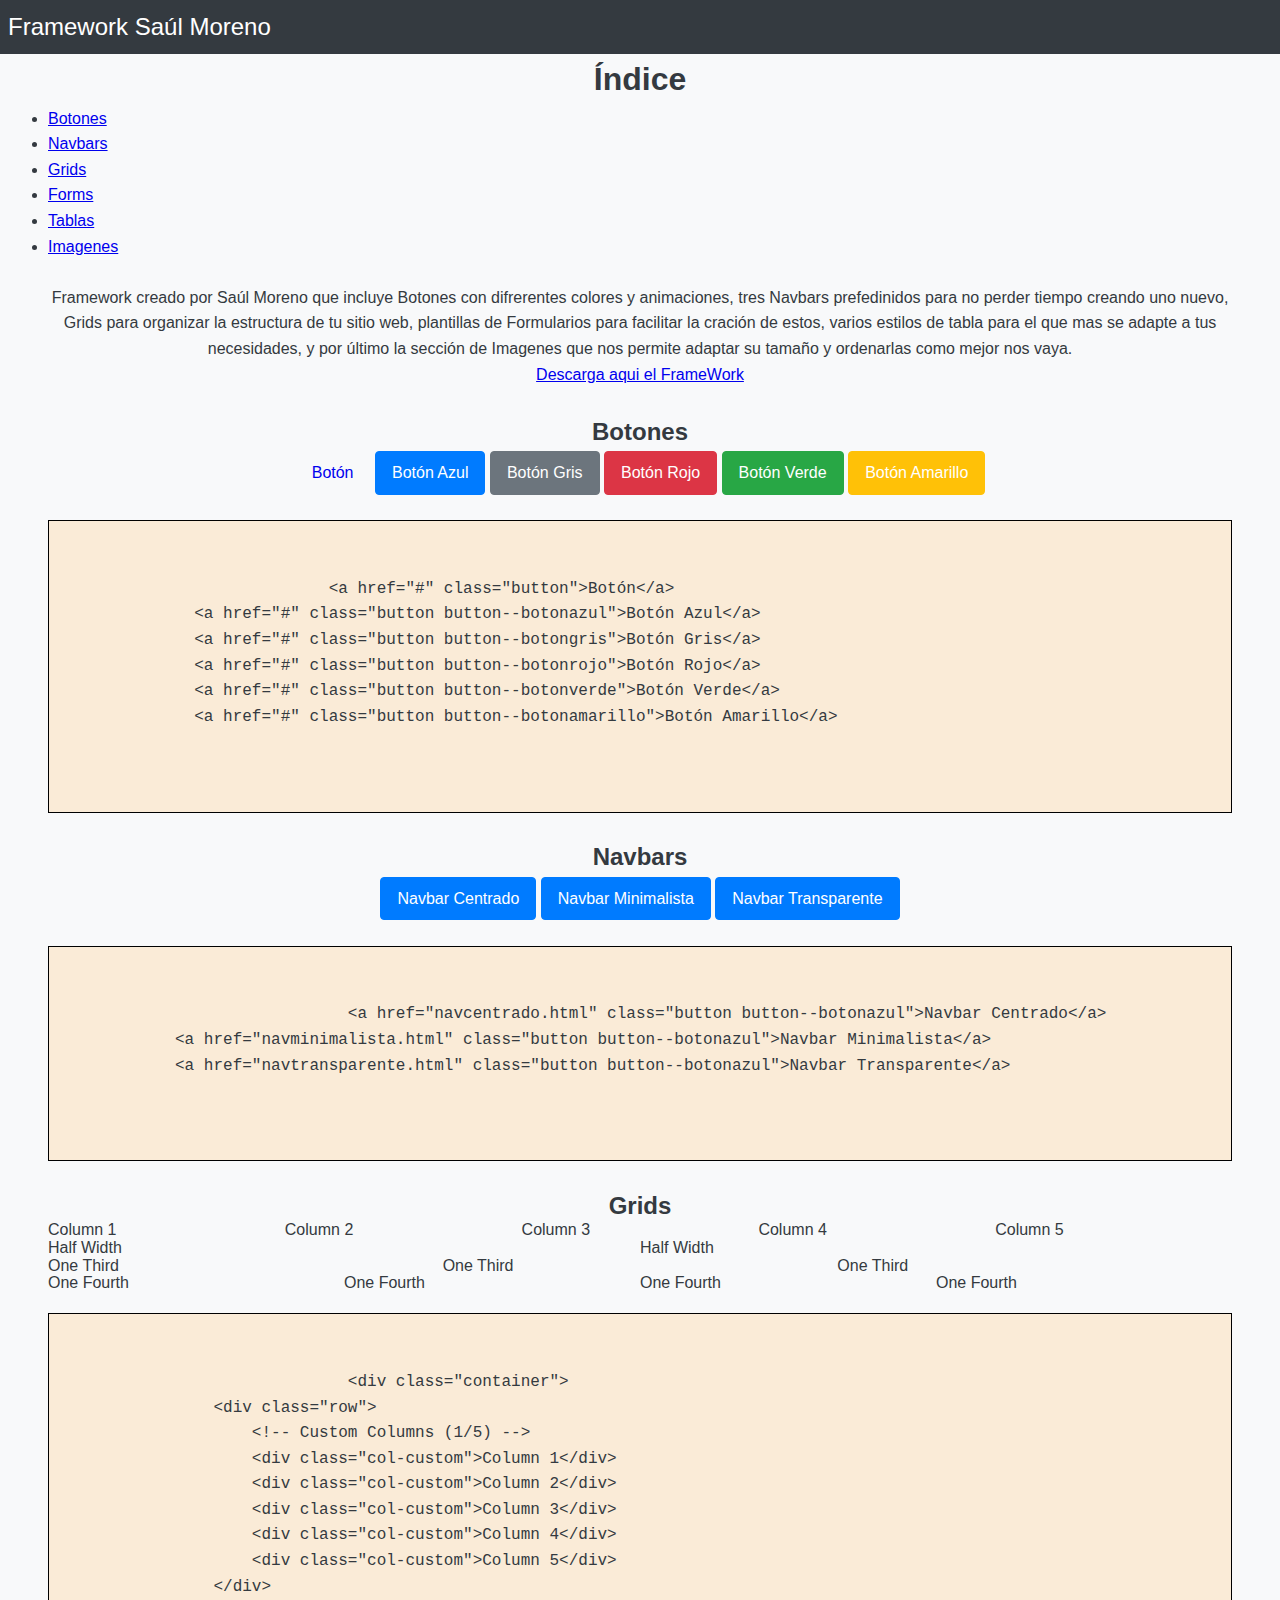
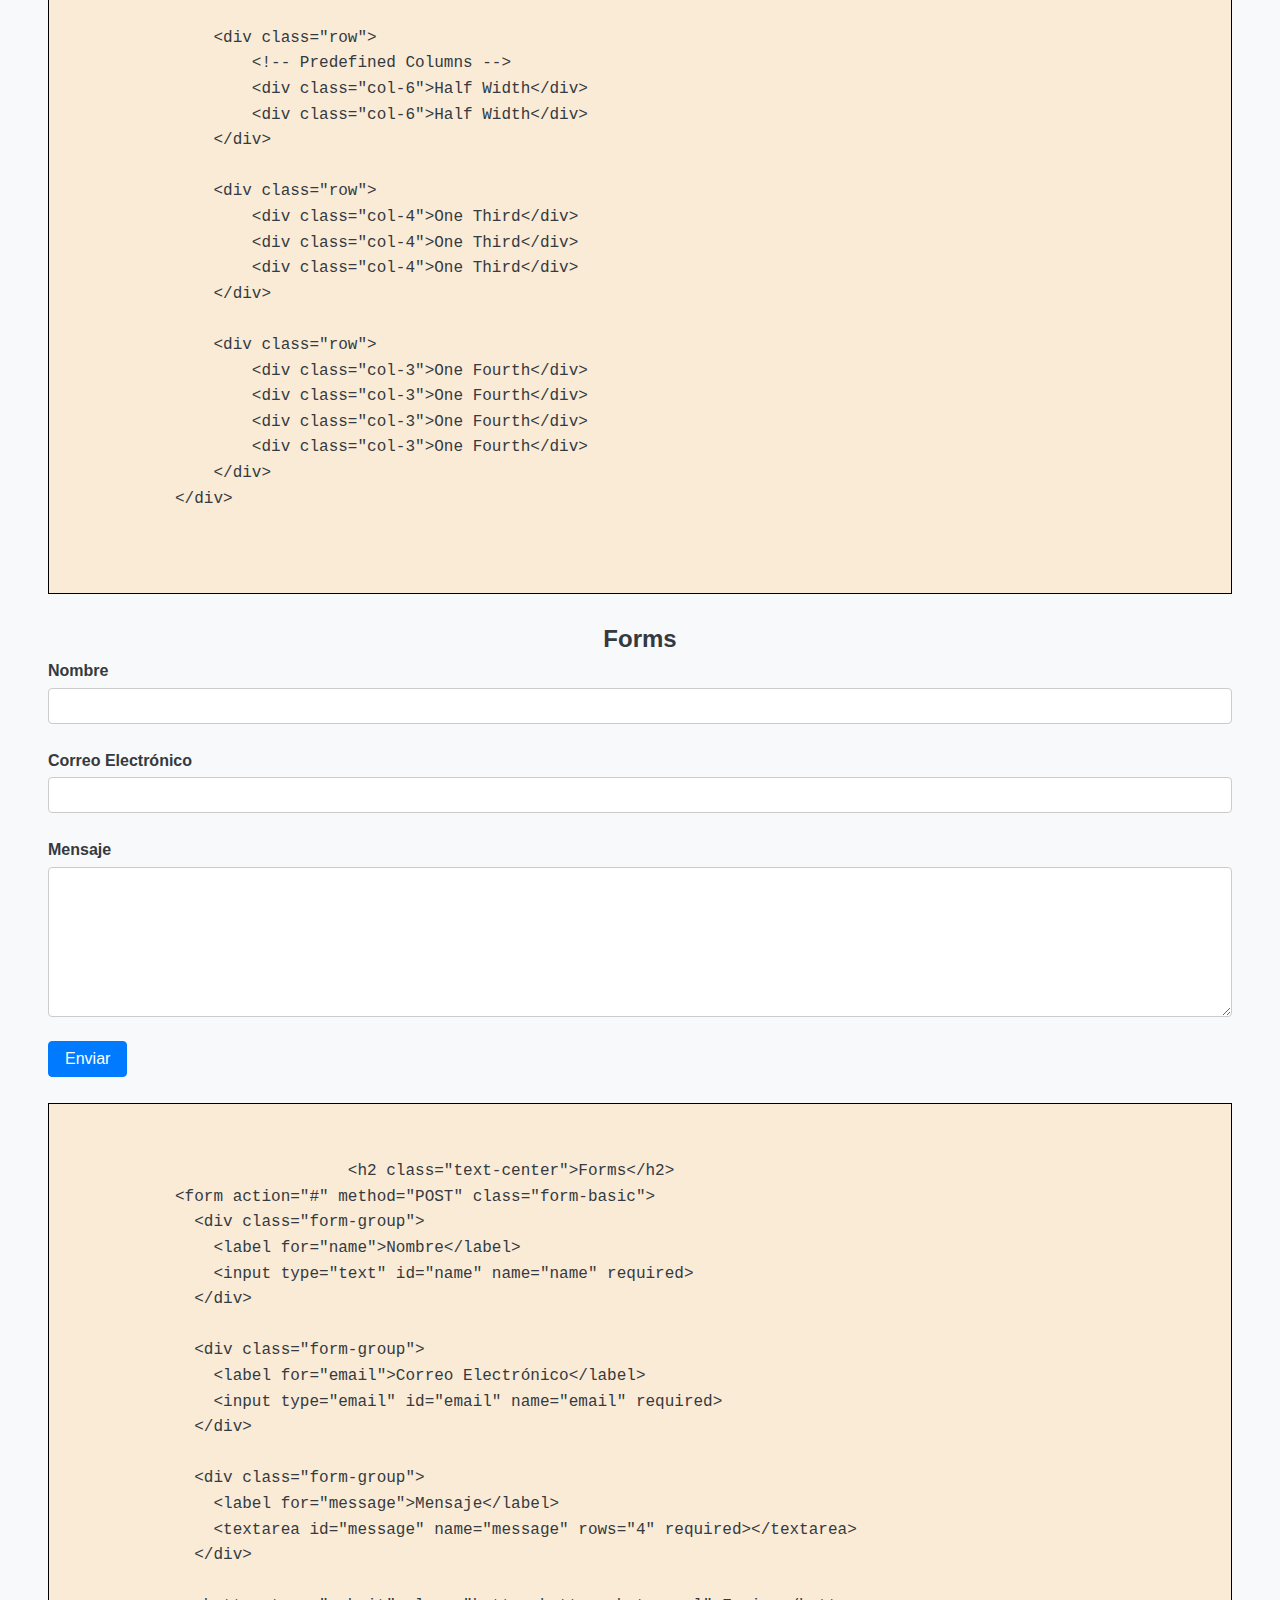
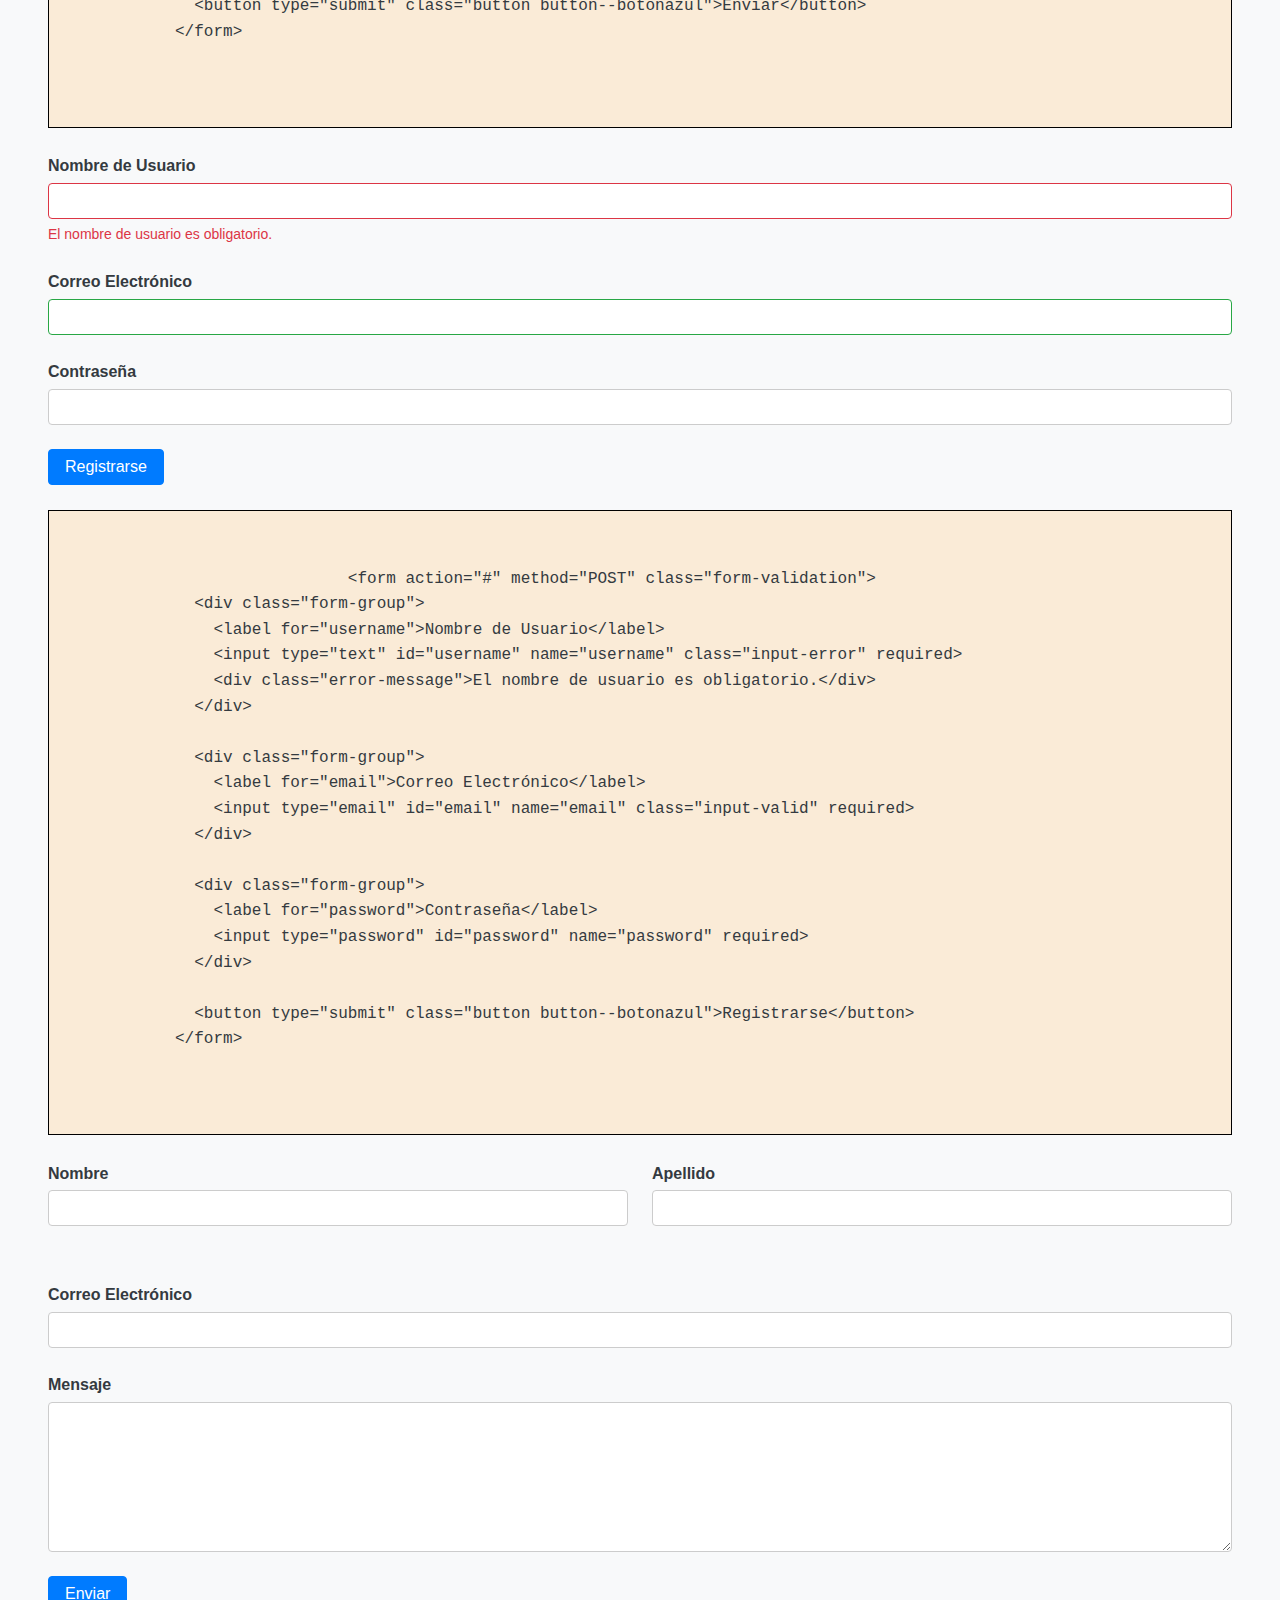
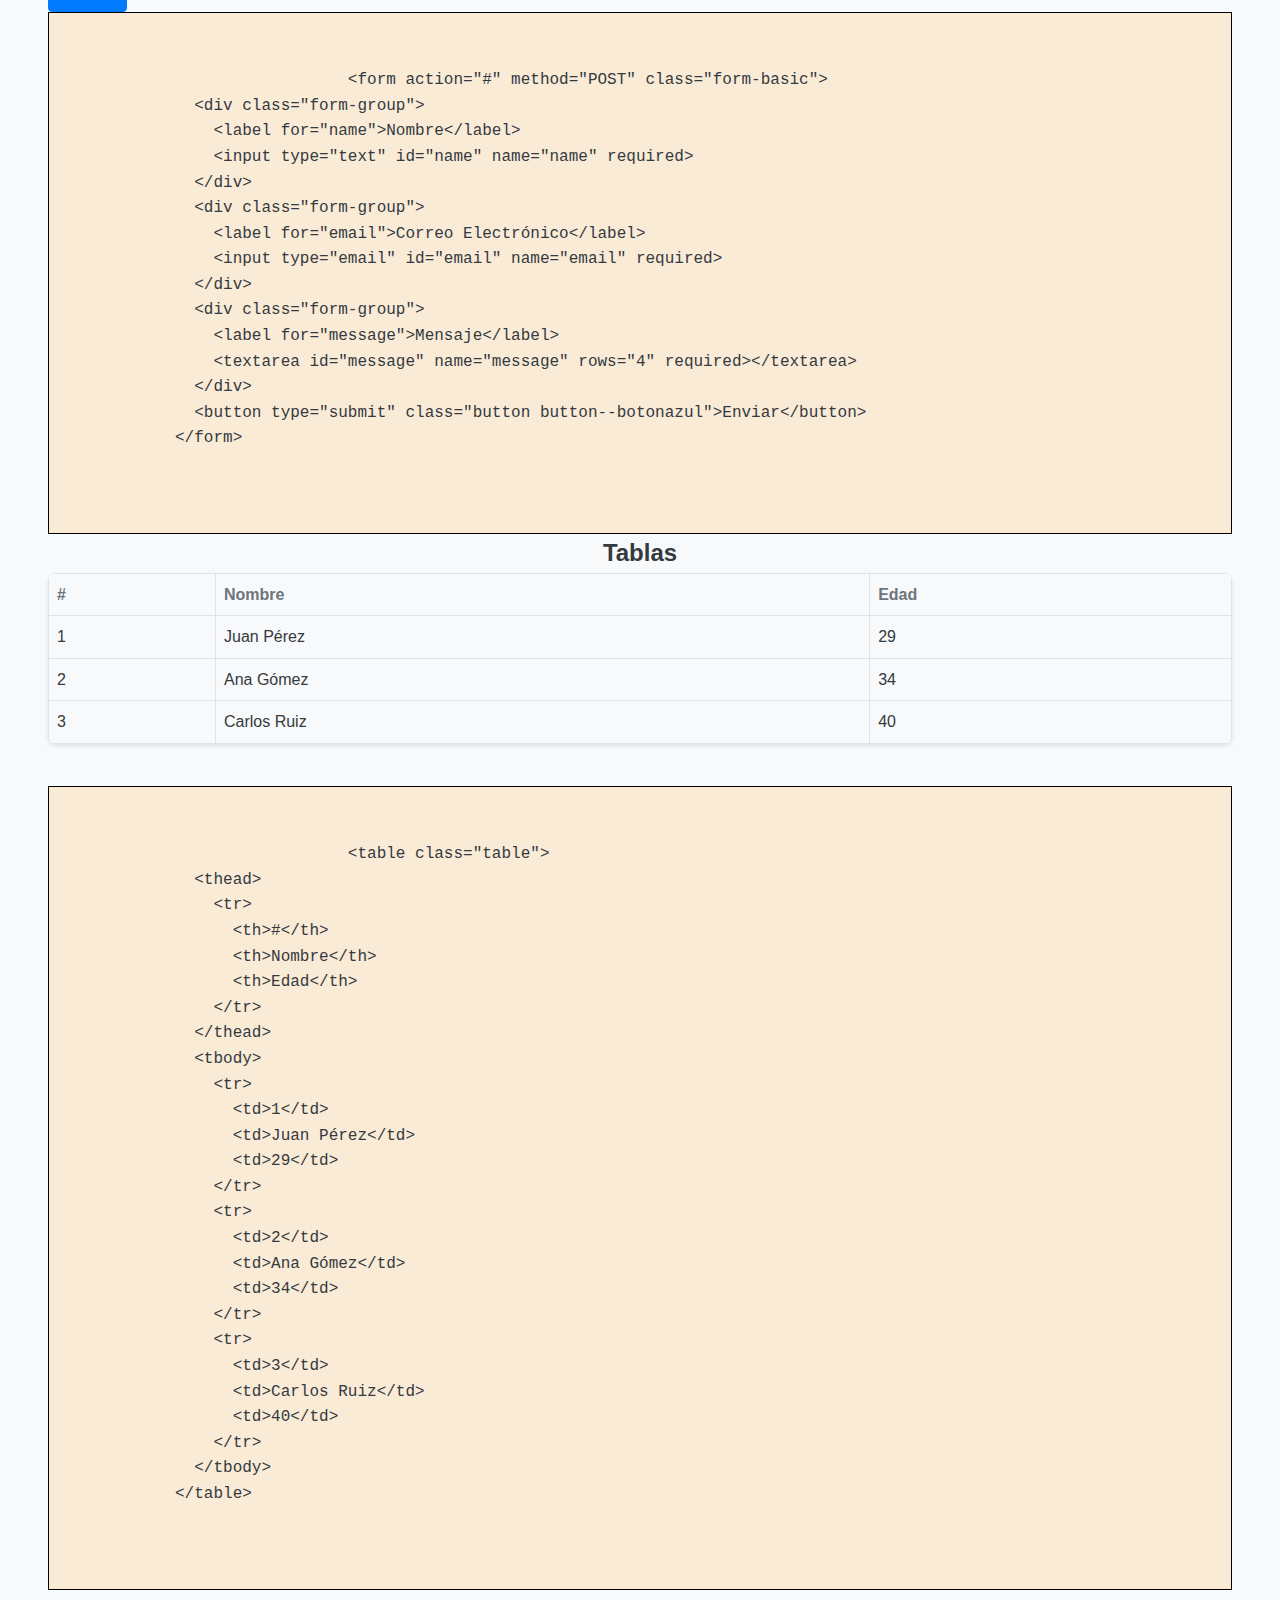
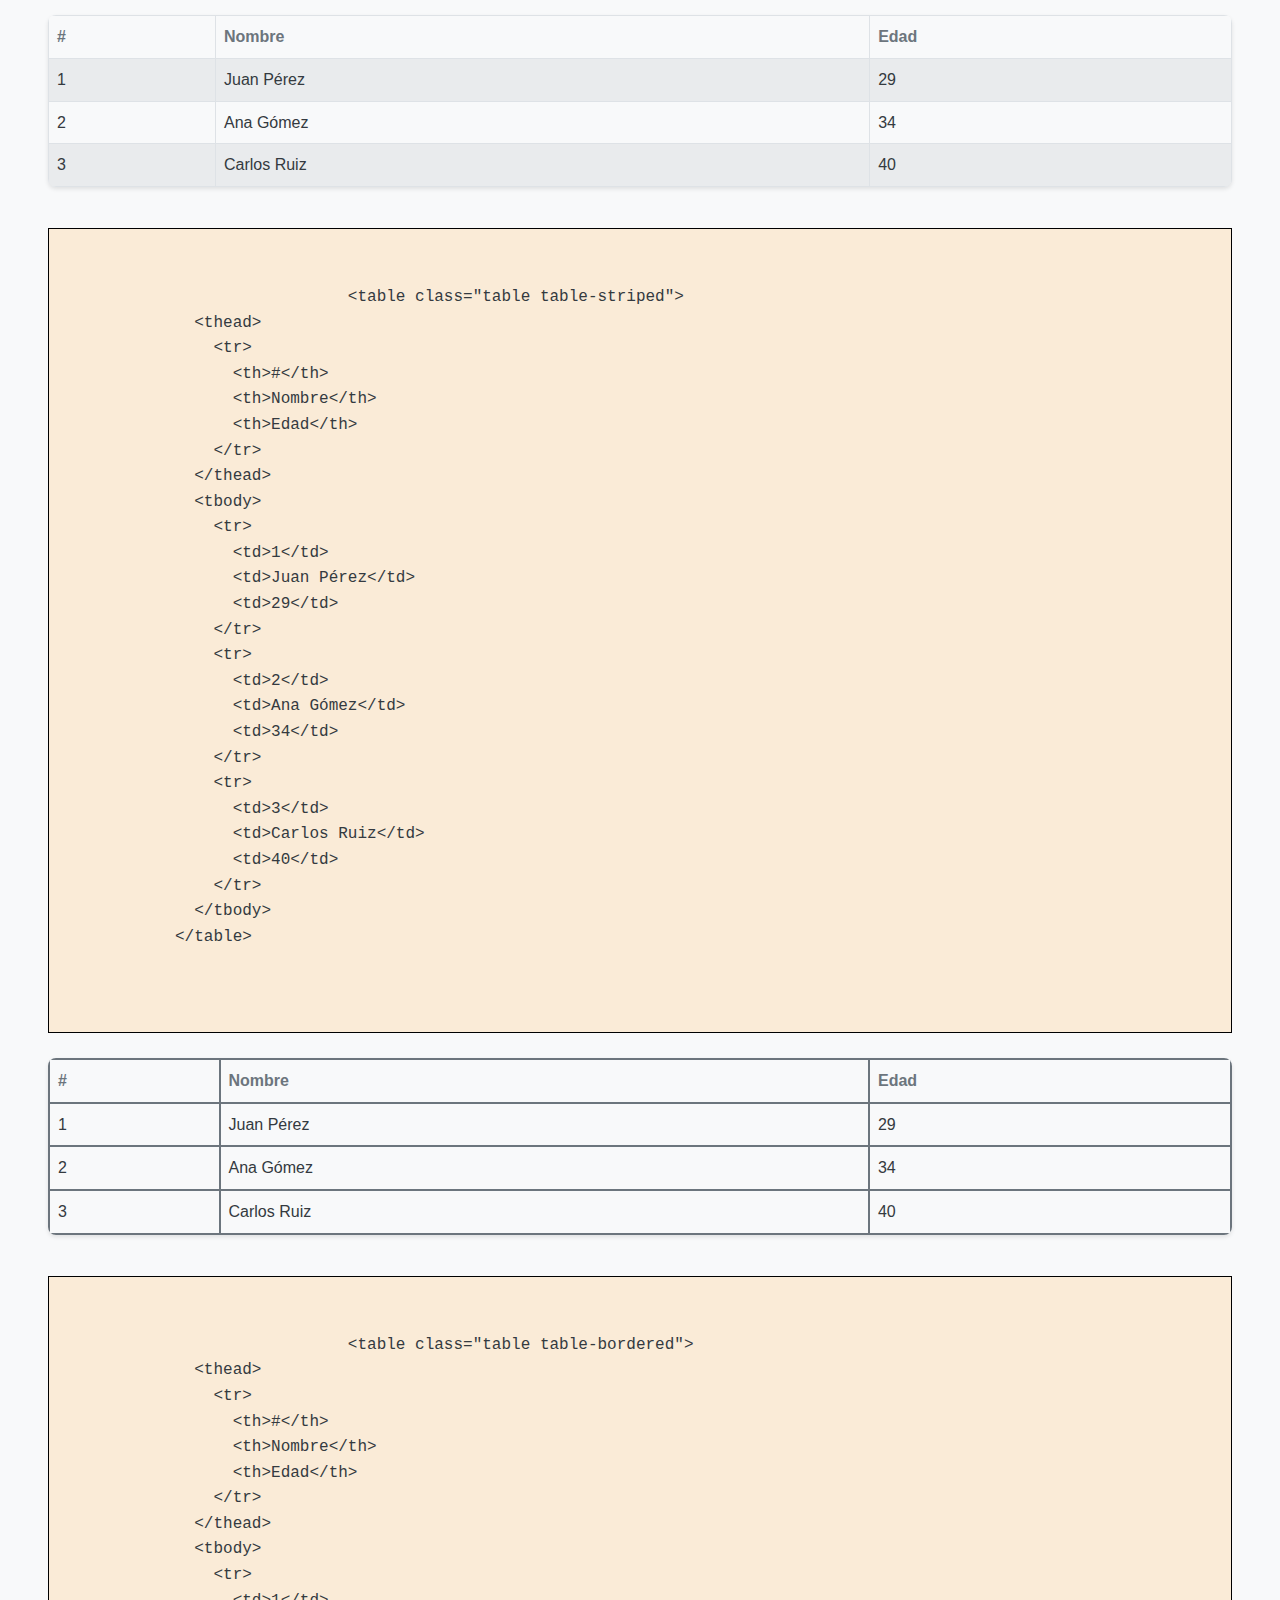
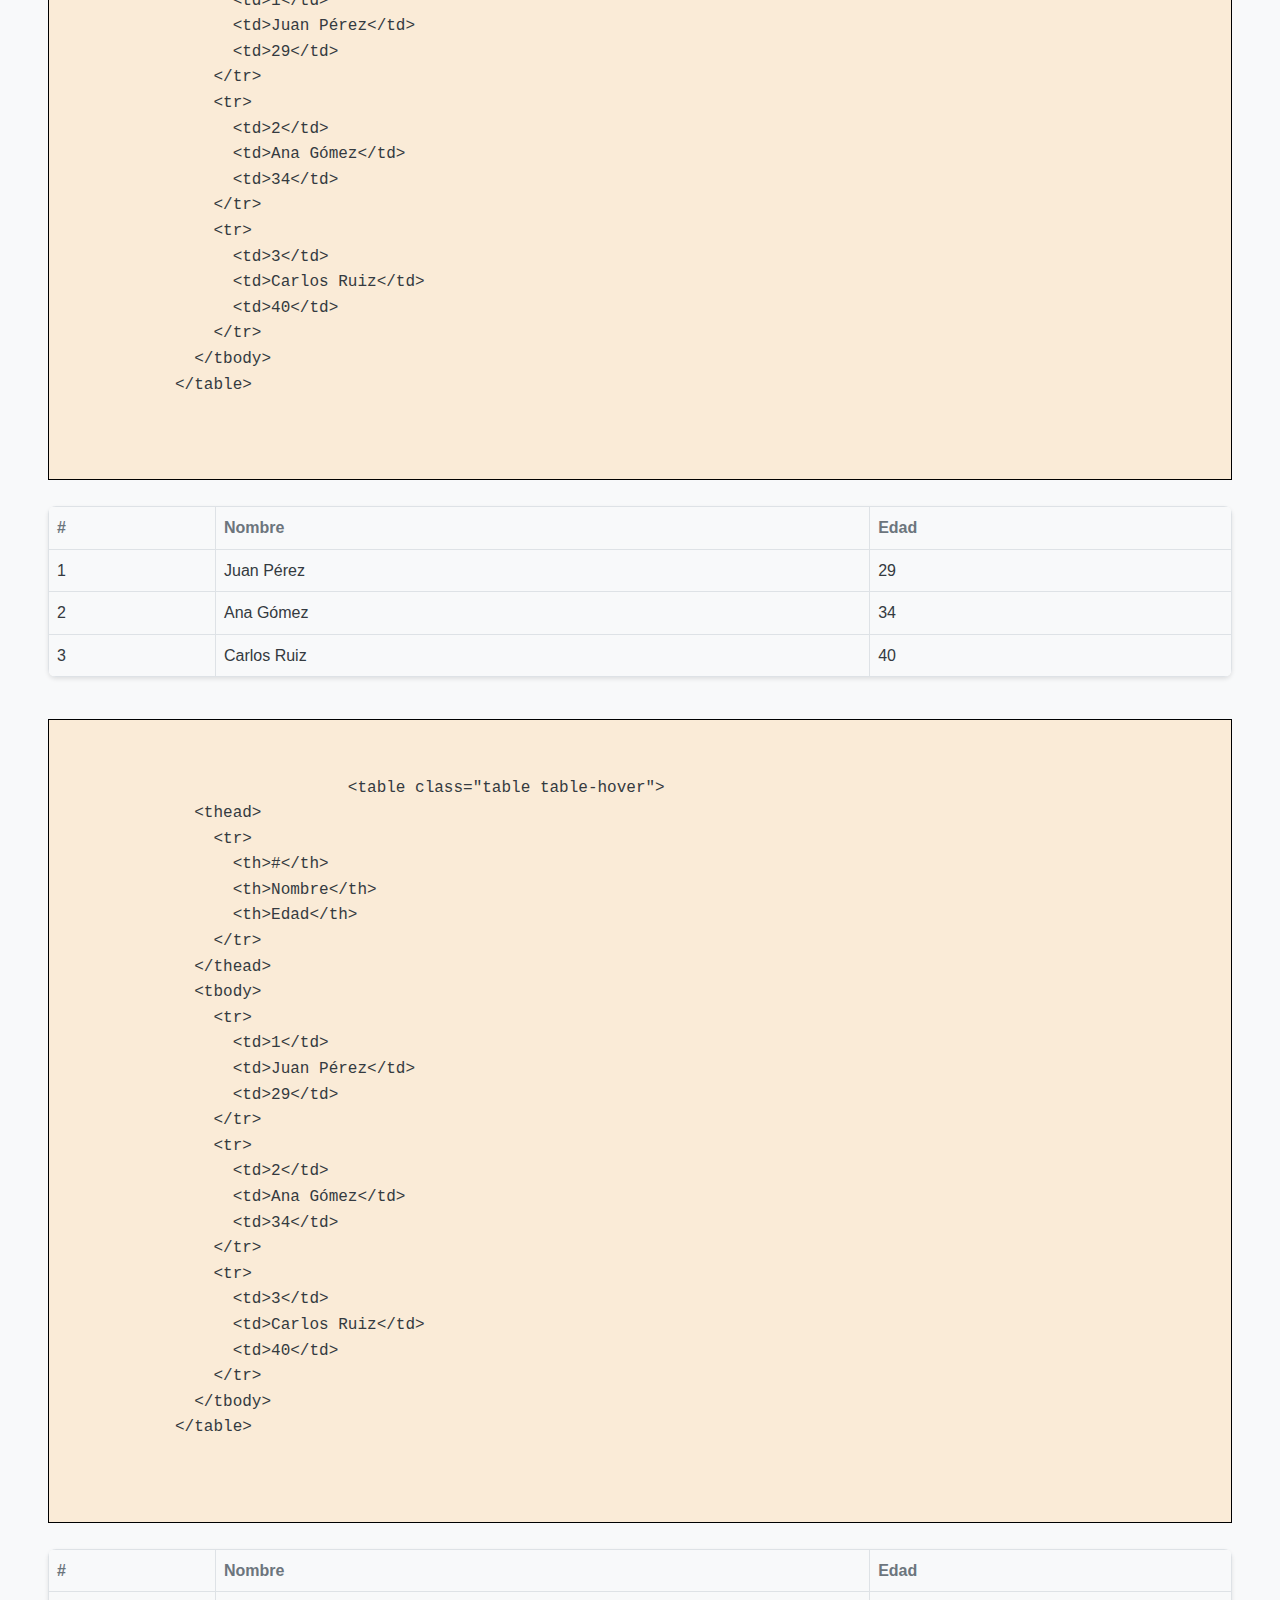
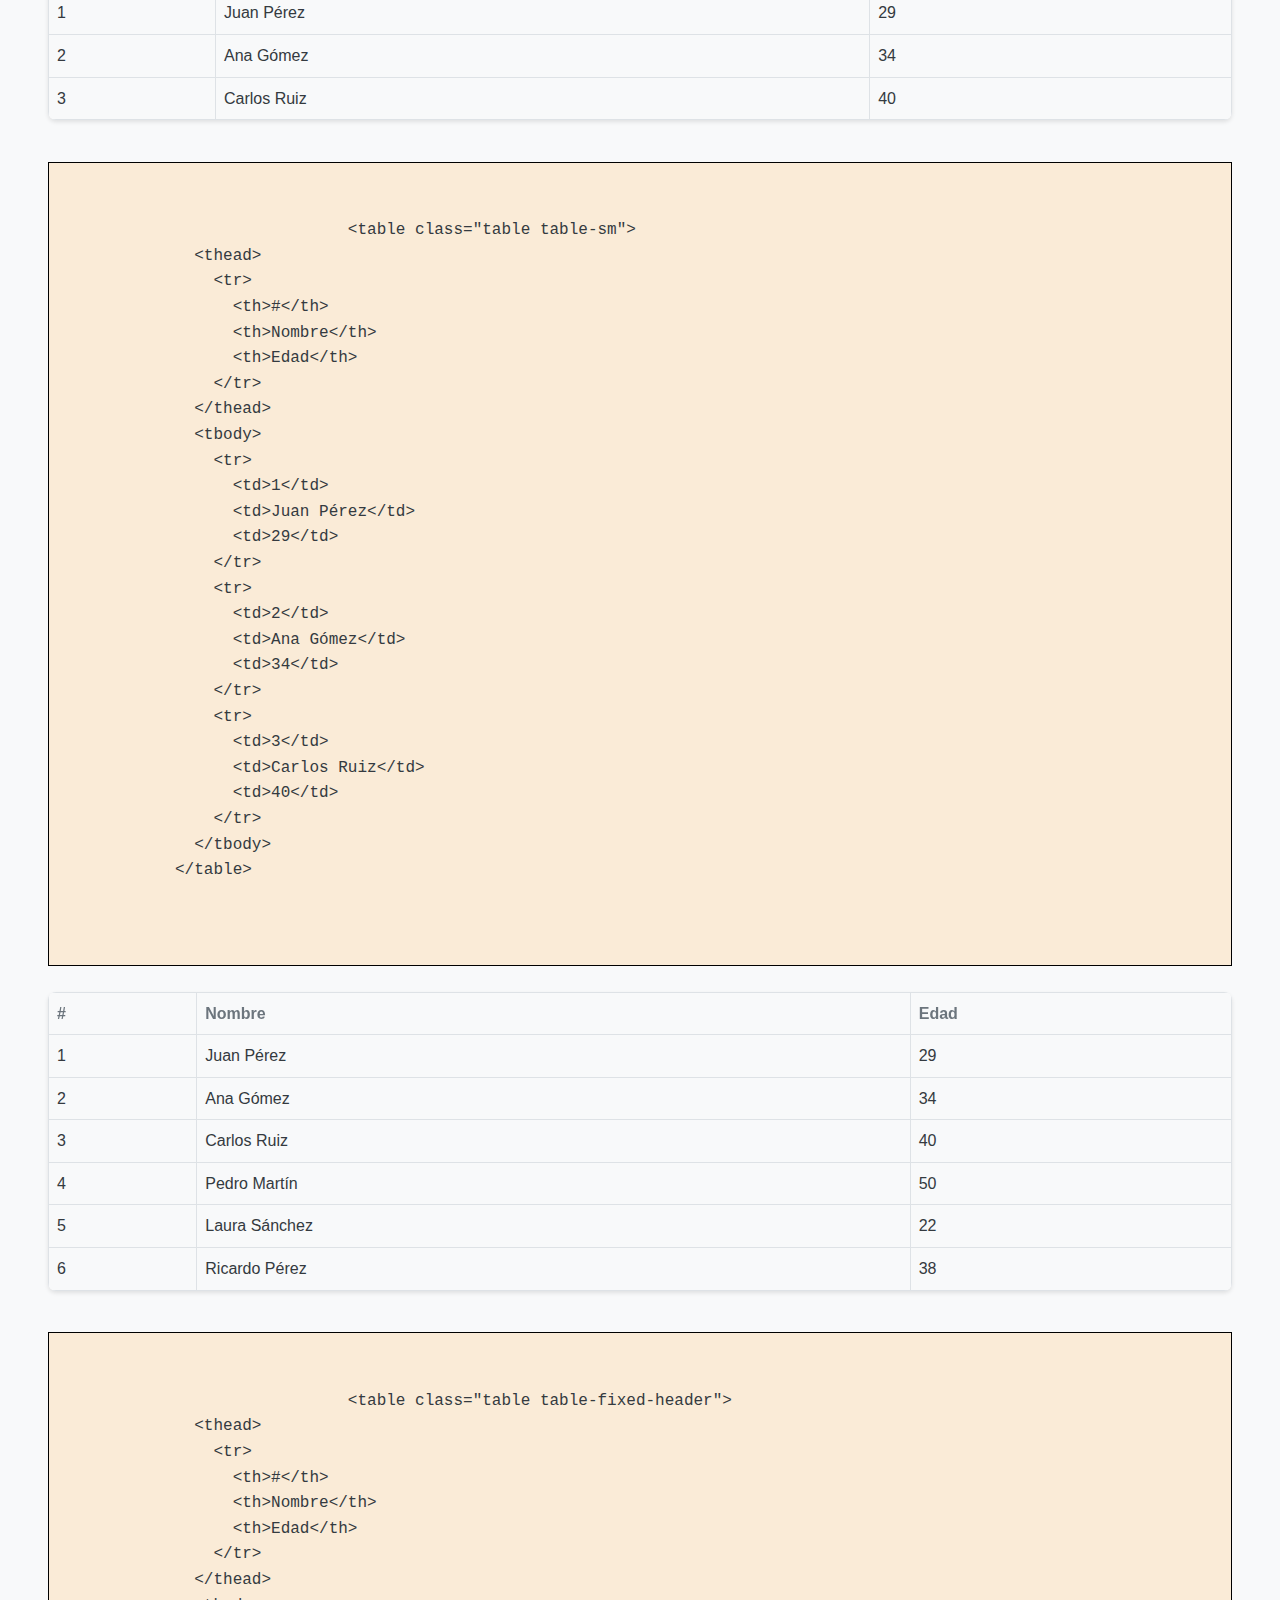
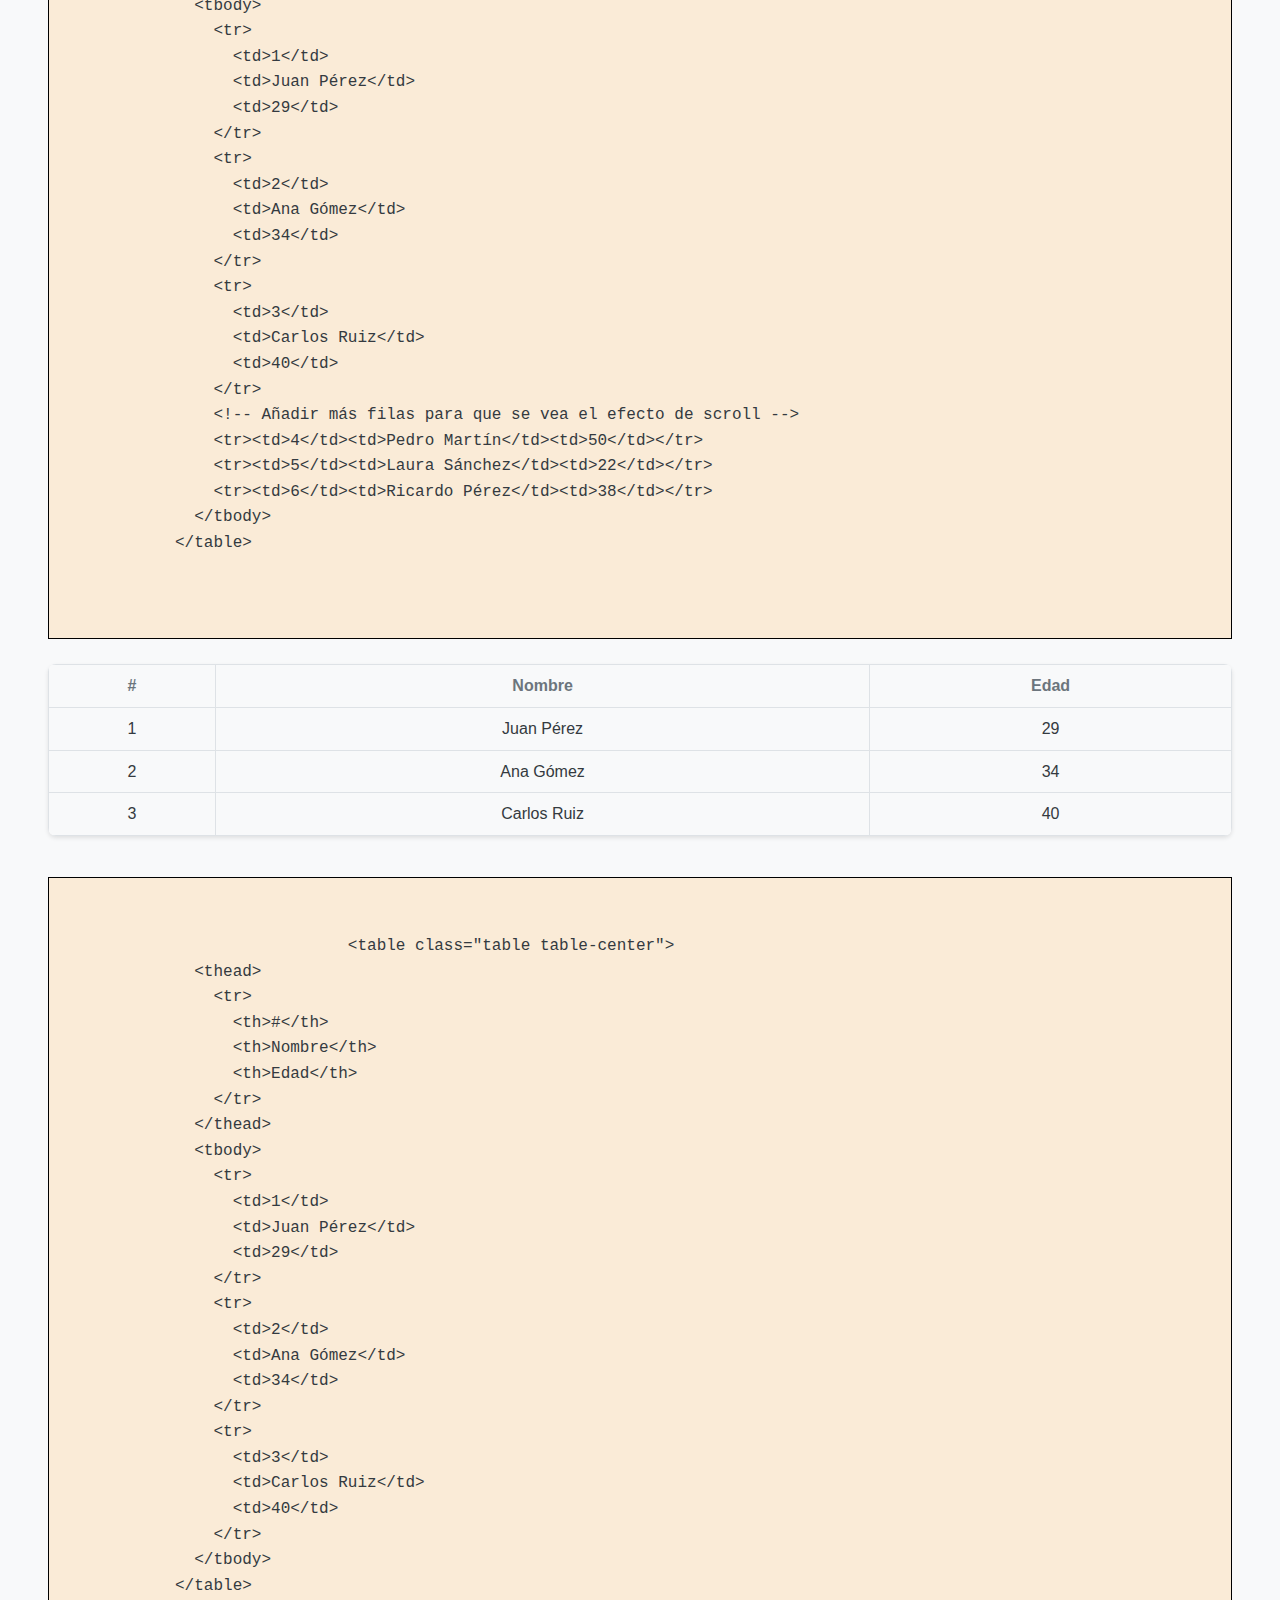
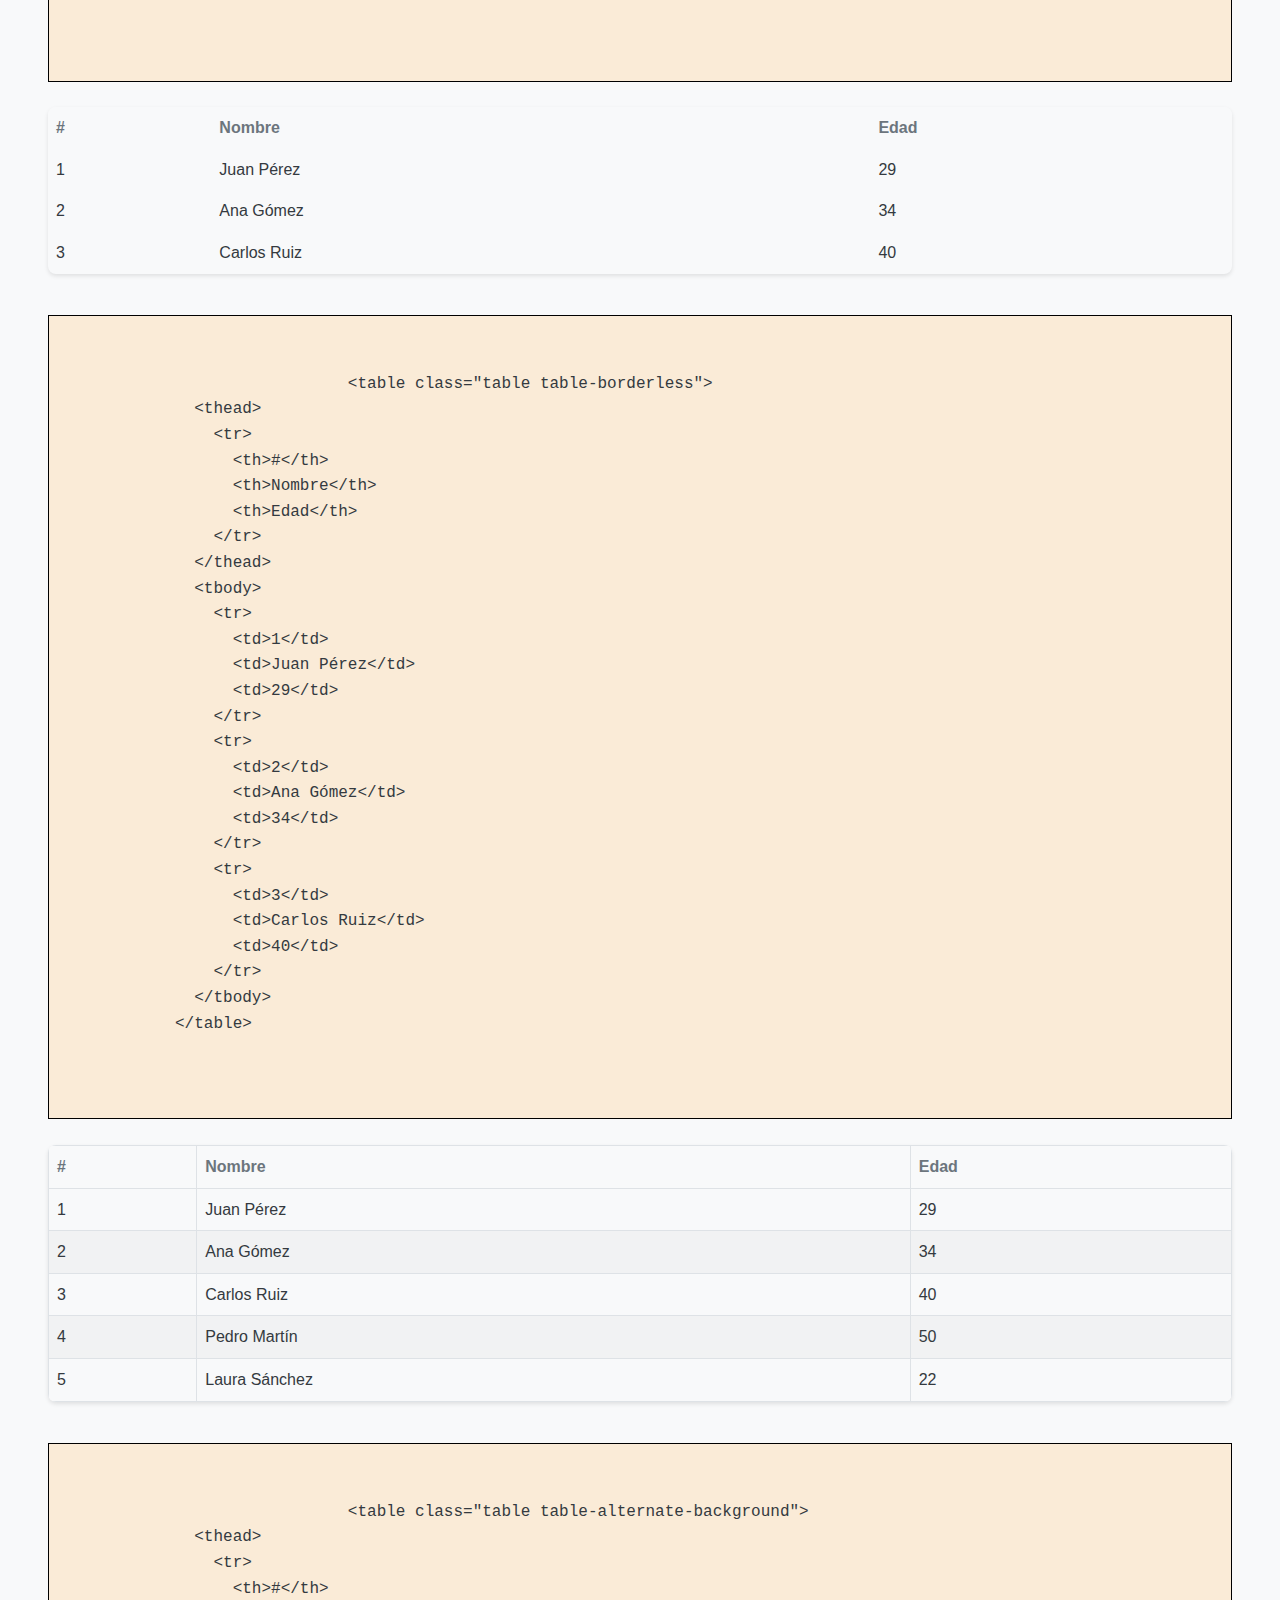
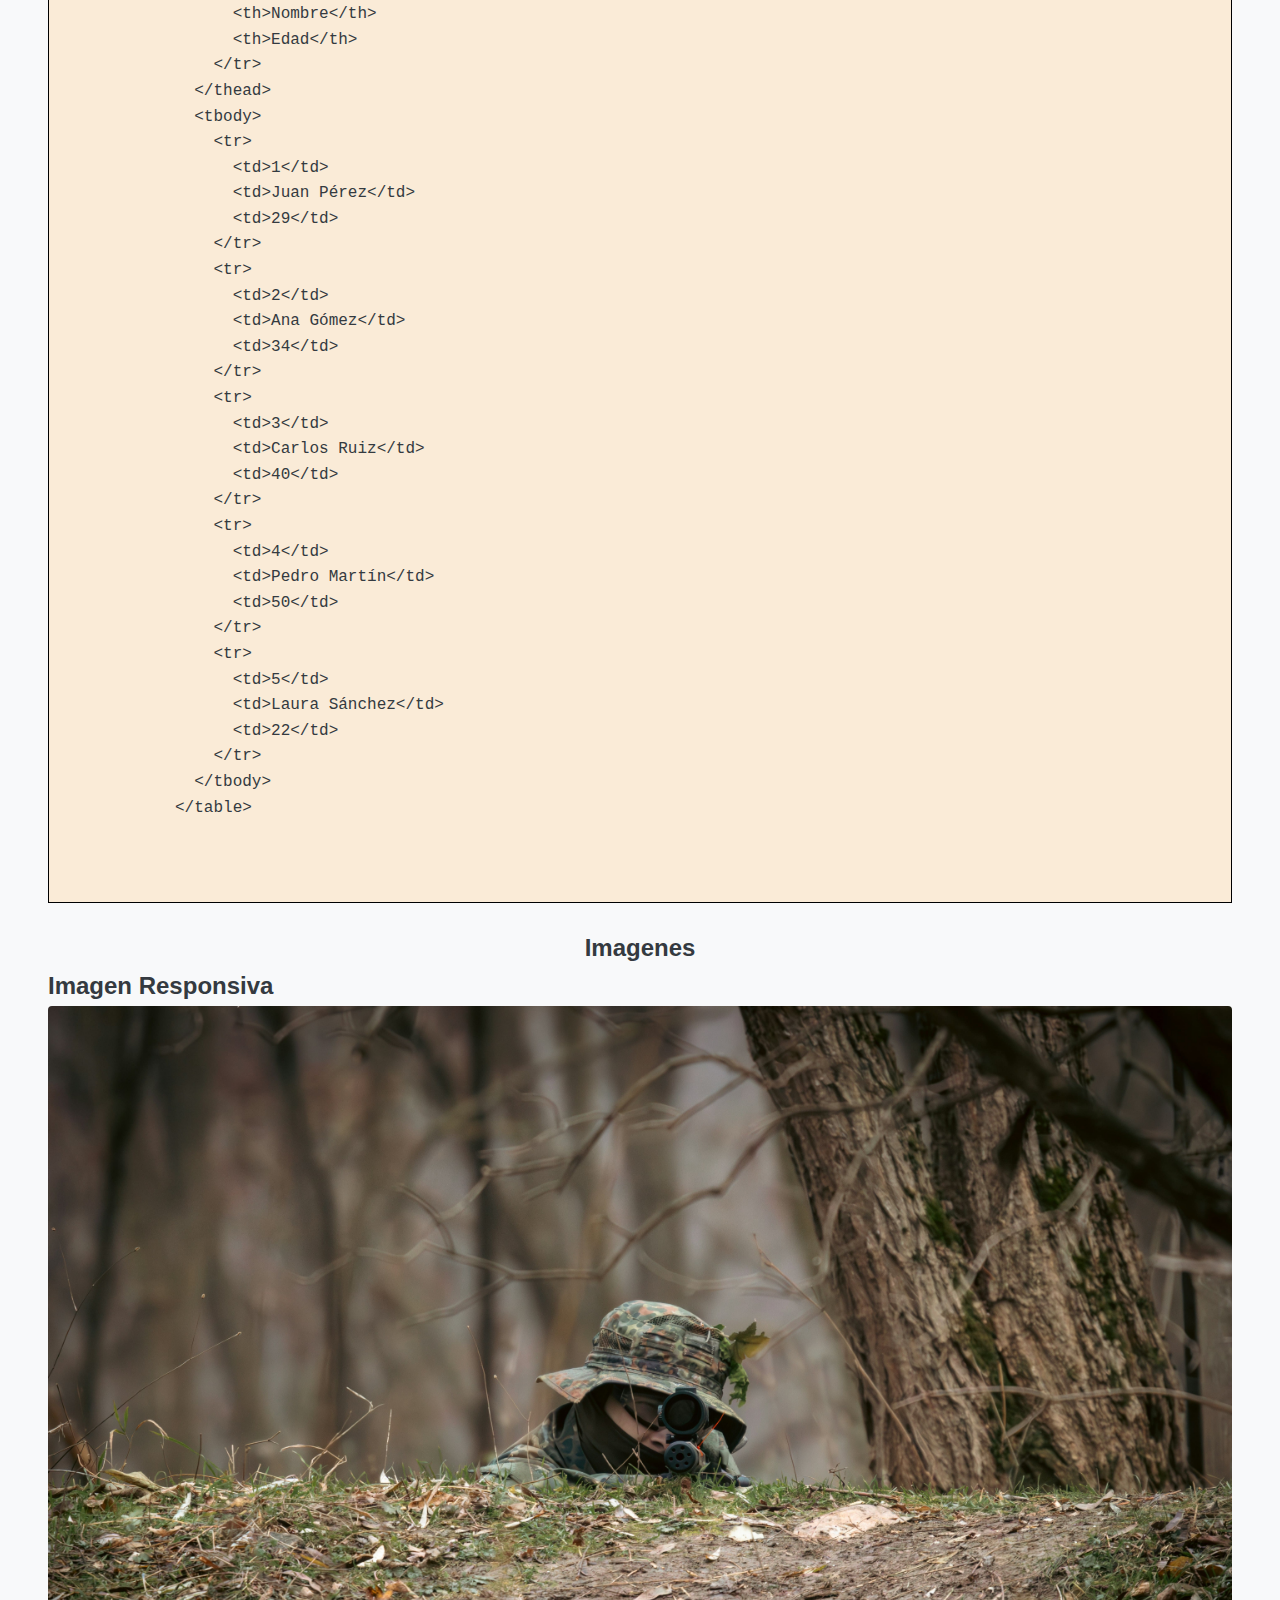
<file: index.html>
<!DOCTYPE html>
<html lang="es">
    <head>
        <meta charset="UTF-8">
        <meta name="viewport" content="width=device-width, initial-scale=1.0">
        <title>Ejemplo Completo de CSS</title>
        <link rel="stylesheet" href="scss/archivo.css">
    </head>
    <body>
        <nav class="navbarnormal">
            <a href="#" class="navbar-brand">Framework Saúl Moreno</a>
            
        </nav>
        
        <div class="container">
            <h1 class="text-center">Índice</h1>
            <nav>
                <ul>
                    <li>
                        <a href="#Botones">Botones</a>
                    </li>
                    <li>
                        <a href="#Navbars">Navbars</a>
                    </li>
                    <li>
                        <a href="#Grids">Grids</a>
                    </li>
                    <li>
                        <a href="#Forms">Forms</a>
                    </li>
                    <li>
                        <a href="#Tablas">Tablas</a>
                    </li>
                    <li>
                        <a href="#Imagenes">Imagenes</a>
                    </li>
                </ul>
            </nav>
            <br>
            <div class="text-center">
              <p>
                Framework creado por Saúl Moreno que incluye Botones con difrerentes colores y animaciones, tres Navbars prefedinidos para no perder tiempo creando uno nuevo,
                Grids para organizar la estructura de tu sitio web, plantillas de Formularios para facilitar la cración de estos, varios estilos de tabla para el que mas se adapte a tus necesidades,
                y por último la sección de Imagenes que nos permite adaptar su tamaño y ordenarlas como mejor nos vaya.
            </p>
            <a href="https://github.com/Saulmoreno17/FrameworkCssSaul.git" >Descarga aqui el FrameWork</a>
            
            </div>
            <br>
            <section id="Botones">
                <h2 class="text-center">Botones</h2>
                <div class="text-center">
                    <a href="https://moodle.iescarlesvallbona.cat/mod/assign/view.php?id=144018" class="button">Botón</a>
                    <a href="" class="button button--botonazul">Botón Azul</a>
                    <a href="#" class="button button--botongris">Botón Gris</a>
                    <a href="#" class="button button--botonrojo">Botón Rojo</a>
                    <a href="#" class="button button--botonverde">Botón Verde</a>
                    <a href="#" class="button button--botonamarillo">Botón Amarillo</a>
                </div>
                <br>
                <div class="requadro">
                  <pre>
                      <code>
                          &lt;a href="#" class="button"&gt;Botón&lt;/a&gt;
            &lt;a href="#" class="button button--botonazul"&gt;Botón Azul&lt;/a&gt;
            &lt;a href="#" class="button button--botongris"&gt;Botón Gris&lt;/a&gt;
            &lt;a href="#" class="button button--botonrojo"&gt;Botón Rojo&lt;/a&gt;
            &lt;a href="#" class="button button--botonverde"&gt;Botón Verde&lt;/a&gt;
            &lt;a href="#" class="button button--botonamarillo"&gt;Botón Amarillo&lt;/a&gt;
                      </code>
                  </pre>
              </div>
            </section>
            <br>            
            <section id="Navbars">
                <h2 class="text-center">Navbars</h2>
                <div class="text-center">
                    <a href="navcentrado.html" class="button button--botonazul">Navbar Centrado</a>
                    <a href="navminimalista.html" class="button button--botonazul">Navbar Minimalista</a>
                    <a href="navtransparente.html" class="button button--botonazul">Navbar Transparente</a>
                </div>
                <br>
                <div class="requadro">
                    <pre>
                        <code>
                            &lt;a href="navcentrado.html" class="button button--botonazul"&gt;Navbar Centrado&lt;/a&gt;
          &lt;a href="navminimalista.html" class="button button--botonazul"&gt;Navbar Minimalista&lt;/a&gt;
          &lt;a href="navtransparente.html" class="button button--botonazul"&gt;Navbar Transparente&lt;/a&gt;
                        </code>
                    </pre>
                </div>
            </section>
            <br>
            <section id="Grids">
                <div class="container">
                    <h2 class="text-center">Grids</h2>
                    <div class="row">
                        <div class="col-custom">Column 1</div>
                        <div class="col-custom">Column 2</div>
                        <div class="col-custom">Column 3</div>
                        <div class="col-custom">Column 4</div>
                        <div class="col-custom">Column 5</div>
                    </div>
                    <div class="row">
                        <div class="col-6">Half Width</div>
                        <div class="col-6">Half Width</div>
                    </div>
                    <div class="row">
                        <div class="col-4">One Third</div>
                        <div class="col-4">One Third</div>
                        <div class="col-4">One Third</div>
                    </div>
                    <div class="row">
                        <div class="col-3">One Fourth</div>
                        <div class="col-3">One Fourth</div>
                        <div class="col-3">One Fourth</div>
                        <div class="col-3">One Fourth</div>
                    </div>
                </div>
                <br>
                <div class="requadro">
                    <pre>
                        <code>
                            &lt;div class=&quot;container&quot;&gt;
              &lt;div class=&quot;row&quot;&gt;
                  &lt;!-- Custom Columns (1/5) --&gt;
                  &lt;div class=&quot;col-custom&quot;&gt;Column 1&lt;/div&gt;
                  &lt;div class=&quot;col-custom&quot;&gt;Column 2&lt;/div&gt;
                  &lt;div class=&quot;col-custom&quot;&gt;Column 3&lt;/div&gt;
                  &lt;div class=&quot;col-custom&quot;&gt;Column 4&lt;/div&gt;
                  &lt;div class=&quot;col-custom&quot;&gt;Column 5&lt;/div&gt;
              &lt;/div&gt;
    
              &lt;div class=&quot;row&quot;&gt;
                  &lt;!-- Predefined Columns --&gt;
                  &lt;div class=&quot;col-6&quot;&gt;Half Width&lt;/div&gt;
                  &lt;div class=&quot;col-6&quot;&gt;Half Width&lt;/div&gt;
              &lt;/div&gt;
    
              &lt;div class=&quot;row&quot;&gt;
                  &lt;div class=&quot;col-4&quot;&gt;One Third&lt;/div&gt;
                  &lt;div class=&quot;col-4&quot;&gt;One Third&lt;/div&gt;
                  &lt;div class=&quot;col-4&quot;&gt;One Third&lt;/div&gt;
              &lt;/div&gt;
    
              &lt;div class=&quot;row&quot;&gt;
                  &lt;div class=&quot;col-3&quot;&gt;One Fourth&lt;/div&gt;
                  &lt;div class=&quot;col-3&quot;&gt;One Fourth&lt;/div&gt;
                  &lt;div class=&quot;col-3&quot;&gt;One Fourth&lt;/div&gt;
                  &lt;div class=&quot;col-3&quot;&gt;One Fourth&lt;/div&gt;
              &lt;/div&gt;
          &lt;/div&gt;
                        </code>
                    </pre>
                </div>
            </section>
            <br>
            <section id="Forms">
                <h2 class="text-center">Forms</h2>
                <form action="#" method="POST" class="form-basic">
                    <div class="form-group">
                        <label for="name">Nombre</label>
                        <input
                            type="text"
                            id="name"
                            name="name"
                            required
                        >
                    </div>
                    <div class="form-group">
                        <label for="email">Correo Electrónico</label>
                        <input
                            type="email"
                            id="email"
                            name="email"
                            required
                        >
                    </div>
                    <div class="form-group">
                        <label for="message">Mensaje</label>
                        <textarea
                            id="message"
                            name="message"
                            rows="4"
                            required
                        ></textarea>
                    </div>
                    <button type="submit" class="button button--botonazul">Enviar</button>
                </form>
                <br>
                <div class="requadro">
                    <pre>
                        <code>
                            &lt;h2 class=&quot;text-center&quot;&gt;Forms&lt;/h2&gt;
          &lt;form action=&quot;#&quot; method=&quot;POST&quot; class=&quot;form-basic&quot;&gt;
            &lt;div class=&quot;form-group&quot;&gt;
              &lt;label for=&quot;name&quot;&gt;Nombre&lt;/label&gt;
              &lt;input type=&quot;text&quot; id=&quot;name&quot; name=&quot;name&quot; required&gt;
            &lt;/div&gt;
    
            &lt;div class=&quot;form-group&quot;&gt;
              &lt;label for=&quot;email&quot;&gt;Correo Electrónico&lt;/label&gt;
              &lt;input type=&quot;email&quot; id=&quot;email&quot; name=&quot;email&quot; required&gt;
            &lt;/div&gt;
    
            &lt;div class=&quot;form-group&quot;&gt;
              &lt;label for=&quot;message&quot;&gt;Mensaje&lt;/label&gt;
              &lt;textarea id=&quot;message&quot; name=&quot;message&quot; rows=&quot;4&quot; required&gt;&lt;/textarea&gt;
            &lt;/div&gt;
    
            &lt;button type=&quot;submit&quot; class=&quot;button button--botonazul&quot;&gt;Enviar&lt;/button&gt;
          &lt;/form&gt;
                        </code>
                    </pre>
                </div>
                <br>
                <form action="#" method="POST" class="form-validation">
                    <div class="form-group">
                        <label for="username">Nombre de Usuario</label>
                        <input
                            type="text"
                            id="username"
                            name="username"
                            class="input-error"
                            required
                        >
                        <div class="error-message">El nombre de usuario es obligatorio.</div>
                    </div>
                    <div class="form-group">
                        <label for="email">Correo Electrónico</label>
                        <input
                            type="email"
                            id="email"
                            name="email"
                            class="input-valid"
                            required
                        >
                    </div>
                    <div class="form-group">
                        <label for="password">Contraseña</label>
                        <input
                            type="password"
                            id="password"
                            name="password"
                            required
                        >
                    </div>
                    <button type="submit" class="button button--botonazul">Registrarse</button>
                </form>
                <br>
                <div class="requadro">
                    <pre>
                        <code>
                            &lt;form action=&quot;#&quot; method=&quot;POST&quot; class=&quot;form-validation&quot;&gt;
            &lt;div class=&quot;form-group&quot;&gt;
              &lt;label for=&quot;username&quot;&gt;Nombre de Usuario&lt;/label&gt;
              &lt;input type=&quot;text&quot; id=&quot;username&quot; name=&quot;username&quot; class=&quot;input-error&quot; required&gt;
              &lt;div class=&quot;error-message&quot;&gt;El nombre de usuario es obligatorio.&lt;/div&gt;
            &lt;/div&gt;
    
            &lt;div class=&quot;form-group&quot;&gt;
              &lt;label for=&quot;email&quot;&gt;Correo Electrónico&lt;/label&gt;
              &lt;input type=&quot;email&quot; id=&quot;email&quot; name=&quot;email&quot; class=&quot;input-valid&quot; required&gt;
            &lt;/div&gt;
    
            &lt;div class=&quot;form-group&quot;&gt;
              &lt;label for=&quot;password&quot;&gt;Contraseña&lt;/label&gt;
              &lt;input type=&quot;password&quot; id=&quot;password&quot; name=&quot;password&quot; required&gt;
            &lt;/div&gt;
    
            &lt;button type=&quot;submit&quot; class=&quot;button button--botonazul&quot;&gt;Registrarse&lt;/button&gt;
          &lt;/form&gt;
                        </code>
                    </pre>
                </div>
                <br>
                <form action="#" method="POST" class="form-column">
                    <div class="form-row">
                        <div class="form-group">
                            <label for="first-name">Nombre</label>
                            <input
                                type="text"
                                id="first-name"
                                name="first-name"
                                required
                            >
                        </div>
                        <div class="form-group">
                            <label for="last-name">Apellido</label>
                            <input
                                type="text"
                                id="last-name"
                                name="last-name"
                                required
                            >
                        </div>
                    </div>
                    <div class="form-group">
                        <label for="email">Correo Electrónico</label>
                        <input
                            type="email"
                            id="email"
                            name="email"
                            required
                        >
                    </div>
                    <div class="form-group">
                        <label for="message">Mensaje</label>
                        <textarea
                            id="message"
                            name="message"
                            rows="4"
                            required
                        ></textarea>
                    </div>
                    <button type="submit" class="button button--botonazul">Enviar</button>
                </form>
                <div class="requadro">
                    <pre>
                        <code>
                            &lt;form action="#" method="POST" class="form-basic"&gt;
            &lt;div class="form-group"&gt;
              &lt;label for="name"&gt;Nombre&lt;/label&gt;
              &lt;input type="text" id="name" name="name" required&gt;
            &lt;/div&gt;
            &lt;div class="form-group"&gt;
              &lt;label for="email"&gt;Correo Electrónico&lt;/label&gt;
              &lt;input type="email" id="email" name="email" required&gt;
            &lt;/div&gt;
            &lt;div class="form-group"&gt;
              &lt;label for="message"&gt;Mensaje&lt;/label&gt;
              &lt;textarea id="message" name="message" rows="4" required&gt;&lt;/textarea&gt;
            &lt;/div&gt;
            &lt;button type="submit" class="button button--botonazul"&gt;Enviar&lt;/button&gt;
          &lt;/form&gt;
                        </code>
                    </pre>
                </div>
            </section>
            <section id="Tablas">
                <h2 class="text-center">Tablas</h2>
                <table class="table">
                    <thead>
                        <tr>
                            <th>#</th>
                            <th>Nombre</th>
                            <th>Edad</th>
                        </tr>
                    </thead>
                    <tbody>
                        <tr>
                            <td>1</td>
                            <td>Juan Pérez</td>
                            <td>29</td>
                        </tr>
                        <tr>
                            <td>2</td>
                            <td>Ana Gómez</td>
                            <td>34</td>
                        </tr>
                        <tr>
                            <td>3</td>
                            <td>Carlos Ruiz</td>
                            <td>40</td>
                        </tr>
                    </tbody>
                </table>
                <br>
                <div class="requadro">
                    <pre>
                        <code>
                            &lt;table class=&quot;table&quot;&gt;
            &lt;thead&gt;
              &lt;tr&gt;
                &lt;th&gt;#&lt;/th&gt;
                &lt;th&gt;Nombre&lt;/th&gt;
                &lt;th&gt;Edad&lt;/th&gt;
              &lt;/tr&gt;
            &lt;/thead&gt;
            &lt;tbody&gt;
              &lt;tr&gt;
                &lt;td&gt;1&lt;/td&gt;
                &lt;td&gt;Juan Pérez&lt;/td&gt;
                &lt;td&gt;29&lt;/td&gt;
              &lt;/tr&gt;
              &lt;tr&gt;
                &lt;td&gt;2&lt;/td&gt;
                &lt;td&gt;Ana Gómez&lt;/td&gt;
                &lt;td&gt;34&lt;/td&gt;
              &lt;/tr&gt;
              &lt;tr&gt;
                &lt;td&gt;3&lt;/td&gt;
                &lt;td&gt;Carlos Ruiz&lt;/td&gt;
                &lt;td&gt;40&lt;/td&gt;
              &lt;/tr&gt;
            &lt;/tbody&gt;
          &lt;/table&gt;
                        </code>
                    </pre>
                </div>
                <br>
                <table class="table table-striped">
                    <thead>
                        <tr>
                            <th>#</th>
                            <th>Nombre</th>
                            <th>Edad</th>
                        </tr>
                    </thead>
                    <tbody>
                        <tr>
                            <td>1</td>
                            <td>Juan Pérez</td>
                            <td>29</td>
                        </tr>
                        <tr>
                            <td>2</td>
                            <td>Ana Gómez</td>
                            <td>34</td>
                        </tr>
                        <tr>
                            <td>3</td>
                            <td>Carlos Ruiz</td>
                            <td>40</td>
                        </tr>
                    </tbody>
                </table>
                <br>
                <div class="requadro">
                    <pre>
                        <code>
                            &lt;table class=&quot;table table-striped&quot;&gt;
            &lt;thead&gt;
              &lt;tr&gt;
                &lt;th&gt;#&lt;/th&gt;
                &lt;th&gt;Nombre&lt;/th&gt;
                &lt;th&gt;Edad&lt;/th&gt;
              &lt;/tr&gt;
            &lt;/thead&gt;
            &lt;tbody&gt;
              &lt;tr&gt;
                &lt;td&gt;1&lt;/td&gt;
                &lt;td&gt;Juan Pérez&lt;/td&gt;
                &lt;td&gt;29&lt;/td&gt;
              &lt;/tr&gt;
              &lt;tr&gt;
                &lt;td&gt;2&lt;/td&gt;
                &lt;td&gt;Ana Gómez&lt;/td&gt;
                &lt;td&gt;34&lt;/td&gt;
              &lt;/tr&gt;
              &lt;tr&gt;
                &lt;td&gt;3&lt;/td&gt;
                &lt;td&gt;Carlos Ruiz&lt;/td&gt;
                &lt;td&gt;40&lt;/td&gt;
              &lt;/tr&gt;
            &lt;/tbody&gt;
          &lt;/table&gt;
                        </code>
                    </pre>
                </div>
                <br>
                <table class="table table-bordered">
                    <thead>
                        <tr>
                            <th>#</th>
                            <th>Nombre</th>
                            <th>Edad</th>
                        </tr>
                    </thead>
                    <tbody>
                        <tr>
                            <td>1</td>
                            <td>Juan Pérez</td>
                            <td>29</td>
                        </tr>
                        <tr>
                            <td>2</td>
                            <td>Ana Gómez</td>
                            <td>34</td>
                        </tr>
                        <tr>
                            <td>3</td>
                            <td>Carlos Ruiz</td>
                            <td>40</td>
                        </tr>
                    </tbody>
                </table>
                <br>
                <div class="requadro">
                    <pre>
                        <code>
                            &lt;table class=&quot;table table-bordered&quot;&gt;
            &lt;thead&gt;
              &lt;tr&gt;
                &lt;th&gt;#&lt;/th&gt;
                &lt;th&gt;Nombre&lt;/th&gt;
                &lt;th&gt;Edad&lt;/th&gt;
              &lt;/tr&gt;
            &lt;/thead&gt;
            &lt;tbody&gt;
              &lt;tr&gt;
                &lt;td&gt;1&lt;/td&gt;
                &lt;td&gt;Juan Pérez&lt;/td&gt;
                &lt;td&gt;29&lt;/td&gt;
              &lt;/tr&gt;
              &lt;tr&gt;
                &lt;td&gt;2&lt;/td&gt;
                &lt;td&gt;Ana Gómez&lt;/td&gt;
                &lt;td&gt;34&lt;/td&gt;
              &lt;/tr&gt;
              &lt;tr&gt;
                &lt;td&gt;3&lt;/td&gt;
                &lt;td&gt;Carlos Ruiz&lt;/td&gt;
                &lt;td&gt;40&lt;/td&gt;
              &lt;/tr&gt;
            &lt;/tbody&gt;
          &lt;/table&gt;
                        </code>
                    </pre>
                </div>
                <br>
                <table class="table table-hover">
                    <thead>
                        <tr>
                            <th>#</th>
                            <th>Nombre</th>
                            <th>Edad</th>
                        </tr>
                    </thead>
                    <tbody>
                        <tr>
                            <td>1</td>
                            <td>Juan Pérez</td>
                            <td>29</td>
                        </tr>
                        <tr>
                            <td>2</td>
                            <td>Ana Gómez</td>
                            <td>34</td>
                        </tr>
                        <tr>
                            <td>3</td>
                            <td>Carlos Ruiz</td>
                            <td>40</td>
                        </tr>
                    </tbody>
                </table>
                <br>
                <div class="requadro">
                    <pre>
                        <code>
                            &lt;table class=&quot;table table-hover&quot;&gt;
            &lt;thead&gt;
              &lt;tr&gt;
                &lt;th&gt;#&lt;/th&gt;
                &lt;th&gt;Nombre&lt;/th&gt;
                &lt;th&gt;Edad&lt;/th&gt;
              &lt;/tr&gt;
            &lt;/thead&gt;
            &lt;tbody&gt;
              &lt;tr&gt;
                &lt;td&gt;1&lt;/td&gt;
                &lt;td&gt;Juan Pérez&lt;/td&gt;
                &lt;td&gt;29&lt;/td&gt;
              &lt;/tr&gt;
              &lt;tr&gt;
                &lt;td&gt;2&lt;/td&gt;
                &lt;td&gt;Ana Gómez&lt;/td&gt;
                &lt;td&gt;34&lt;/td&gt;
              &lt;/tr&gt;
              &lt;tr&gt;
                &lt;td&gt;3&lt;/td&gt;
                &lt;td&gt;Carlos Ruiz&lt;/td&gt;
                &lt;td&gt;40&lt;/td&gt;
              &lt;/tr&gt;
            &lt;/tbody&gt;
          &lt;/table&gt;
                        </code>
                    </pre>
                </div>
                <br>
                <table class="table table-sm">
                    <thead>
                        <tr>
                            <th>#</th>
                            <th>Nombre</th>
                            <th>Edad</th>
                        </tr>
                    </thead>
                    <tbody>
                        <tr>
                            <td>1</td>
                            <td>Juan Pérez</td>
                            <td>29</td>
                        </tr>
                        <tr>
                            <td>2</td>
                            <td>Ana Gómez</td>
                            <td>34</td>
                        </tr>
                        <tr>
                            <td>3</td>
                            <td>Carlos Ruiz</td>
                            <td>40</td>
                        </tr>
                    </tbody>
                </table>
                <br>
                <div class="requadro">
                    <pre>
                        <code>
                            &lt;table class=&quot;table table-sm&quot;&gt;
            &lt;thead&gt;
              &lt;tr&gt;
                &lt;th&gt;#&lt;/th&gt;
                &lt;th&gt;Nombre&lt;/th&gt;
                &lt;th&gt;Edad&lt;/th&gt;
              &lt;/tr&gt;
            &lt;/thead&gt;
            &lt;tbody&gt;
              &lt;tr&gt;
                &lt;td&gt;1&lt;/td&gt;
                &lt;td&gt;Juan Pérez&lt;/td&gt;
                &lt;td&gt;29&lt;/td&gt;
              &lt;/tr&gt;
              &lt;tr&gt;
                &lt;td&gt;2&lt;/td&gt;
                &lt;td&gt;Ana Gómez&lt;/td&gt;
                &lt;td&gt;34&lt;/td&gt;
              &lt;/tr&gt;
              &lt;tr&gt;
                &lt;td&gt;3&lt;/td&gt;
                &lt;td&gt;Carlos Ruiz&lt;/td&gt;
                &lt;td&gt;40&lt;/td&gt;
              &lt;/tr&gt;
            &lt;/tbody&gt;
          &lt;/table&gt;
                        </code>
                    </pre>
                </div>
                <br>
                <table class="table table-fixed-header">
                    <thead>
                        <tr>
                            <th>#</th>
                            <th>Nombre</th>
                            <th>Edad</th>
                        </tr>
                    </thead>
                    <tbody>
                        <tr>
                            <td>1</td>
                            <td>Juan Pérez</td>
                            <td>29</td>
                        </tr>
                        <tr>
                            <td>2</td>
                            <td>Ana Gómez</td>
                            <td>34</td>
                        </tr>
                        <tr>
                            <td>3</td>
                            <td>Carlos Ruiz</td>
                            <td>40</td>
                        </tr>
                        <tr>
                            <td>4</td>
                            <td>Pedro Martín</td>
                            <td>50</td>
                        </tr>
                        <tr>
                            <td>5</td>
                            <td>Laura Sánchez</td>
                            <td>22</td>
                        </tr>
                        <tr>
                            <td>6</td>
                            <td>Ricardo Pérez</td>
                            <td>38</td>
                        </tr>
                    </tbody>
                </table>
                <br>
                <div class="requadro">
                    <pre>
                        <code>
                            &lt;table class=&quot;table table-fixed-header&quot;&gt;
            &lt;thead&gt;
              &lt;tr&gt;
                &lt;th&gt;#&lt;/th&gt;
                &lt;th&gt;Nombre&lt;/th&gt;
                &lt;th&gt;Edad&lt;/th&gt;
              &lt;/tr&gt;
            &lt;/thead&gt;
            &lt;tbody&gt;
              &lt;tr&gt;
                &lt;td&gt;1&lt;/td&gt;
                &lt;td&gt;Juan Pérez&lt;/td&gt;
                &lt;td&gt;29&lt;/td&gt;
              &lt;/tr&gt;
              &lt;tr&gt;
                &lt;td&gt;2&lt;/td&gt;
                &lt;td&gt;Ana Gómez&lt;/td&gt;
                &lt;td&gt;34&lt;/td&gt;
              &lt;/tr&gt;
              &lt;tr&gt;
                &lt;td&gt;3&lt;/td&gt;
                &lt;td&gt;Carlos Ruiz&lt;/td&gt;
                &lt;td&gt;40&lt;/td&gt;
              &lt;/tr&gt;
              &lt;!-- Añadir más filas para que se vea el efecto de scroll --&gt;
              &lt;tr&gt;&lt;td&gt;4&lt;/td&gt;&lt;td&gt;Pedro Martín&lt;/td&gt;&lt;td&gt;50&lt;/td&gt;&lt;/tr&gt;
              &lt;tr&gt;&lt;td&gt;5&lt;/td&gt;&lt;td&gt;Laura Sánchez&lt;/td&gt;&lt;td&gt;22&lt;/td&gt;&lt;/tr&gt;
              &lt;tr&gt;&lt;td&gt;6&lt;/td&gt;&lt;td&gt;Ricardo Pérez&lt;/td&gt;&lt;td&gt;38&lt;/td&gt;&lt;/tr&gt;
            &lt;/tbody&gt;
          &lt;/table&gt;
                        </code>
                    </pre>
                </div>
                <br>
                <table class="table table-center">
                    <thead>
                        <tr>
                            <th>#</th>
                            <th>Nombre</th>
                            <th>Edad</th>
                        </tr>
                    </thead>
                    <tbody>
                        <tr>
                            <td>1</td>
                            <td>Juan Pérez</td>
                            <td>29</td>
                        </tr>
                        <tr>
                            <td>2</td>
                            <td>Ana Gómez</td>
                            <td>34</td>
                        </tr>
                        <tr>
                            <td>3</td>
                            <td>Carlos Ruiz</td>
                            <td>40</td>
                        </tr>
                    </tbody>
                </table>
                <br>
                <div class="requadro">
                    <pre>
                        <code>
                            &lt;table class=&quot;table table-center&quot;&gt;
            &lt;thead&gt;
              &lt;tr&gt;
                &lt;th&gt;#&lt;/th&gt;
                &lt;th&gt;Nombre&lt;/th&gt;
                &lt;th&gt;Edad&lt;/th&gt;
              &lt;/tr&gt;
            &lt;/thead&gt;
            &lt;tbody&gt;
              &lt;tr&gt;
                &lt;td&gt;1&lt;/td&gt;
                &lt;td&gt;Juan Pérez&lt;/td&gt;
                &lt;td&gt;29&lt;/td&gt;
              &lt;/tr&gt;
              &lt;tr&gt;
                &lt;td&gt;2&lt;/td&gt;
                &lt;td&gt;Ana Gómez&lt;/td&gt;
                &lt;td&gt;34&lt;/td&gt;
              &lt;/tr&gt;
              &lt;tr&gt;
                &lt;td&gt;3&lt;/td&gt;
                &lt;td&gt;Carlos Ruiz&lt;/td&gt;
                &lt;td&gt;40&lt;/td&gt;
              &lt;/tr&gt;
            &lt;/tbody&gt;
          &lt;/table&gt;
                        </code>
                    </pre>
                </div>
                <br>
                <table class="table table-borderless">
                    <thead>
                        <tr>
                            <th>#</th>
                            <th>Nombre</th>
                            <th>Edad</th>
                        </tr>
                    </thead>
                    <tbody>
                        <tr>
                            <td>1</td>
                            <td>Juan Pérez</td>
                            <td>29</td>
                        </tr>
                        <tr>
                            <td>2</td>
                            <td>Ana Gómez</td>
                            <td>34</td>
                        </tr>
                        <tr>
                            <td>3</td>
                            <td>Carlos Ruiz</td>
                            <td>40</td>
                        </tr>
                    </tbody>
                </table>
                <br>
                <div class="requadro">
                    <pre>
                        <code>
                            &lt;table class=&quot;table table-borderless&quot;&gt;
            &lt;thead&gt;
              &lt;tr&gt;
                &lt;th&gt;#&lt;/th&gt;
                &lt;th&gt;Nombre&lt;/th&gt;
                &lt;th&gt;Edad&lt;/th&gt;
              &lt;/tr&gt;
            &lt;/thead&gt;
            &lt;tbody&gt;
              &lt;tr&gt;
                &lt;td&gt;1&lt;/td&gt;
                &lt;td&gt;Juan Pérez&lt;/td&gt;
                &lt;td&gt;29&lt;/td&gt;
              &lt;/tr&gt;
              &lt;tr&gt;
                &lt;td&gt;2&lt;/td&gt;
                &lt;td&gt;Ana Gómez&lt;/td&gt;
                &lt;td&gt;34&lt;/td&gt;
              &lt;/tr&gt;
              &lt;tr&gt;
                &lt;td&gt;3&lt;/td&gt;
                &lt;td&gt;Carlos Ruiz&lt;/td&gt;
                &lt;td&gt;40&lt;/td&gt;
              &lt;/tr&gt;
            &lt;/tbody&gt;
          &lt;/table&gt;
                        </code>
                    </pre>
                </div>
                <br>
                <table class="table table-alternate-background">
                    <thead>
                        <tr>
                            <th>#</th>
                            <th>Nombre</th>
                            <th>Edad</th>
                        </tr>
                    </thead>
                    <tbody>
                        <tr>
                            <td>1</td>
                            <td>Juan Pérez</td>
                            <td>29</td>
                        </tr>
                        <tr>
                            <td>2</td>
                            <td>Ana Gómez</td>
                            <td>34</td>
                        </tr>
                        <tr>
                            <td>3</td>
                            <td>Carlos Ruiz</td>
                            <td>40</td>
                        </tr>
                        <tr>
                            <td>4</td>
                            <td>Pedro Martín</td>
                            <td>50</td>
                        </tr>
                        <tr>
                            <td>5</td>
                            <td>Laura Sánchez</td>
                            <td>22</td>
                        </tr>
                    </tbody>
                </table>
                <br>
                <div class="requadro">
                    <pre>
                        <code>
                            &lt;table class=&quot;table table-alternate-background&quot;&gt;
            &lt;thead&gt;
              &lt;tr&gt;
                &lt;th&gt;#&lt;/th&gt;
                &lt;th&gt;Nombre&lt;/th&gt;
                &lt;th&gt;Edad&lt;/th&gt;
              &lt;/tr&gt;
            &lt;/thead&gt;
            &lt;tbody&gt;
              &lt;tr&gt;
                &lt;td&gt;1&lt;/td&gt;
                &lt;td&gt;Juan Pérez&lt;/td&gt;
                &lt;td&gt;29&lt;/td&gt;
              &lt;/tr&gt;
              &lt;tr&gt;
                &lt;td&gt;2&lt;/td&gt;
                &lt;td&gt;Ana Gómez&lt;/td&gt;
                &lt;td&gt;34&lt;/td&gt;
              &lt;/tr&gt;
              &lt;tr&gt;
                &lt;td&gt;3&lt;/td&gt;
                &lt;td&gt;Carlos Ruiz&lt;/td&gt;
                &lt;td&gt;40&lt;/td&gt;
              &lt;/tr&gt;
              &lt;tr&gt;
                &lt;td&gt;4&lt;/td&gt;
                &lt;td&gt;Pedro Martín&lt;/td&gt;
                &lt;td&gt;50&lt;/td&gt;
              &lt;/tr&gt;
              &lt;tr&gt;
                &lt;td&gt;5&lt;/td&gt;
                &lt;td&gt;Laura Sánchez&lt;/td&gt;
                &lt;td&gt;22&lt;/td&gt;
              &lt;/tr&gt;
            &lt;/tbody&gt;
          &lt;/table&gt;
                        </code>
                    </pre>
                </div>
            </section>
            <br>
            <section id="Imagenes">
                <h2 class="text-center">Imagenes</h2>
                <div>
                    <h2>Imagen Responsiva</h2>
                    <img class="img-responsive" src="gale3.jpg">
                </div>
                <br>
                <div class="requadro">
                    <pre>
                        <code>
                            &lt;div&gt;
            &lt;h2&gt;Imagen Responsiva&lt;/h2&gt;
            &lt;img class=&quot;img-responsive&quot; src=&quot;gale3.jpg&quot; &gt;
          &lt;/div&gt;
                        </code>
                    </pre>
                </div>
                <br>
                <div>
                    <h2>Imagen Pequeña</h2>
                    <img class="img-small" src="gale3.jpg">
                </div>
                <br>
                <div class="requadro">
                    <pre>
                        <code>
                            &lt;div&gt;
            &lt;h2&gt;Imagen Pequeña&lt;/h2&gt;
            &lt;img class=&quot;img-small&quot; src=&quot;gale3.jpg&quot; &gt;
          &lt;/div&gt;
                        </code>
                    </pre>
                </div>
                <br>
                <div>
                    <h2>Imagen Mediana</h2>
                    <img class="img-medium" src="gale3.jpg">
                </div>
                <br>
                <div class="requadro">
                    <pre>
                        <code>
                            &lt;div&gt;
            &lt;h2&gt;Imagen Mediana&lt;/h2&gt;
            &lt;img class=&quot;img-medium&quot; src=&quot;gale3.jpg&quot; &gt;
          &lt;/div&gt;
                        </code>
                    </pre>
                </div>
                <br>
                <div>
                    <h2>Imagen Grande</h2>
                    <img class="img-large" src="gale3.jpg">
                </div>
                <br>
                <div class="requadro">
                    <pre>
                        <code>
                            &lt;div&gt;
            &lt;h2&gt;Imagen Grande&lt;/h2&gt;
            &lt;img class=&quot;img-large&quot; src=&quot;gale3.jpg&quot; &gt;
          &lt;/div&gt;
                        </code>
                    </pre>
                </div>
                <br>
                <div>
                    <h2>Imagen Centrada</h2>
                    <img class="img-center" src="1.png">
                </div>
                <br>
                <div class="requadro">
                    <pre>
                        <code>
                            &lt;div&gt;
            &lt;h2&gt;Imagen Centrada&lt;/h2&gt;
            &lt;img class=&quot;img-center&quot; src=&quot;1.png&quot; &gt;
          &lt;/div&gt;
                        </code>
                    </pre>
                </div>
                <br>
                <div style="overflow: hidden;">
                    <h2>Imagen Alineada a la Izquierda</h2>
                    <img class="img-left" src="1.png">
                    <p>
                        Lorem ipsum dolor sit amet, consectetur adipiscing elit. Curabitur ac
        velit id purus fermentum luctus.
                    </p>
                </div>
                <br>
                <div class="requadro">
                    <pre>
                        <code>
                            &lt;div style=&quot;overflow: hidden;&quot;&gt;
            &lt;h2&gt;Imagen Alineada a la Izquierda&lt;/h2&gt;
            &lt;img class=&quot;img-left&quot; src=&quot;1.png&quot;&gt;
            &lt;p&gt;
              Lorem ipsum dolor sit amet, consectetur adipiscing elit. Curabitur ac
              velit id purus fermentum luctus.
            &lt;/p&gt;
          &lt;/div&gt;
                        </code>
                    </pre>
                </div>
                <br>
                <div style="overflow: hidden;">
                    <h2>Imagen Alineada a la Derecha</h2>
                    <img class="img-right" src="1.png">
                    <p>
                        Lorem ipsum dolor sit amet, consectetur adipiscing elit. Curabitur ac
        velit id purus fermentum luctus.
                    </p>
                </div>
                <br>
                <div class="requadro">
                    <pre>
                        <code>
                            &lt;div style=&quot;overflow: hidden;&quot;&gt;
            &lt;h2&gt;Imagen Alineada a la Derecha&lt;/h2&gt;
            &lt;img class=&quot;img-right&quot; src=&quot;1.png&quot; &gt;
            &lt;p&gt;
              Lorem ipsum dolor sit amet, consectetur adipiscing elit. Curabitur ac
              velit id purus fermentum luctus.
            &lt;/p&gt;
          &lt;/div&gt;
                        </code>
                    </pre>
                </div>
                <br>
                <div>
                    <h2>Imagen con Estilo de Miniatura</h2>
                    <img class="img-thumbnail" src="gale3.jpg">
                </div>
                <br>
                <div class="requadro">
                    <pre>
                        <code>
                            &lt;div&gt;
            &lt;h2&gt;Imagen con Estilo de Miniatura&lt;/h2&gt;
            &lt;img class=&quot;img-thumbnail&quot; src=&quot;gale3.jpg&quot; &gt;
          &lt;/div&gt;
                        </code>
                    </pre>
                </div>
                <br>
                <div>
                    <h2>Imagen con Efecto Hover Zoom</h2>
                    <img class="img-hover-zoom" src="gale3.jpg">
                </div>
                <br>
                <div class="requadro">
                    <pre>
                        <code>
                            &lt;div&gt;
            &lt;h2&gt;Imagen con Efecto Hover Zoom&lt;/h2&gt;
            &lt;img class=&quot;img-hover-zoom&quot; src=&quot;gale3.jpg&quot; &gt;
          &lt;/div&gt;
                        </code>
                    </pre>
                </div>
            </section>
        </body>
    </html>
</file>
<file: scss/archivo.css>
html {
  box-sizing: border-box;
  font-size: 16px;
}

*, *::before, *::after {
  box-sizing: inherit;
  margin: 0;
  padding: 0;
}

body {
  font-family: Arial, sans-serif;
  line-height: 1.6;
  background-color: #f8f9fa;
  color: #343a40;
}

.requadro {
  background-color: antiquewhite;
  padding: 30px;
  border: 1px solid black;
}

.form-group {
  margin-bottom: 16px;
}

label {
  display: block;
  margin-bottom: 0.5rem;
  font-weight: bold;
}

input, textarea, select {
  width: 100%;
  padding: 8px;
  border: 1px solid #ccc;
  border-radius: 0.25rem;
  font-size: 1rem;
}

input:focus, textarea:focus, select:focus {
  border-color: #007bff;
  outline: none;
}

.input-error {
  border-color: #dc3545;
}

.error-message {
  color: #dc3545;
  font-size: 0.875rem;
  margin-top: 0.25rem;
}

.input-valid {
  border-color: #28a745;
}

.form-submit {
  display: inline-block;
  padding: 8px 2rem;
  background-color: #007bff;
  color: #fff;
  border: none;
  border-radius: 0.25rem;
  cursor: pointer;
  font-size: 1rem;
}
.form-submit:hover {
  background-color: rgb(0, 98.4, 204);
}
.form-submit:disabled {
  background-color: #6c757d;
  cursor: not-allowed;
}

.form-group {
  margin-bottom: 1.5rem;
  display: flex;
  flex-direction: column;
}

label {
  margin-bottom: 0.25rem;
  font-weight: bold;
}

textarea {
  height: 150px;
}

.form-row {
  display: flex;
  gap: 1.5rem;
  margin-bottom: 2rem;
}

.form-row .form-group {
  flex: 1;
}

.form-submit {
  padding: 8px 2rem;
  background-color: #007bff;
  color: #fff;
  border: none;
  border-radius: 0.25rem;
  cursor: pointer;
  font-size: 1rem;
  display: block;
  margin-top: 1.5rem;
}
.form-submit:hover {
  background-color: rgb(0, 98.4, 204);
}
.form-submit:disabled {
  background-color: #6c757d;
  cursor: not-allowed;
}

.container {
  width: 100%;
  max-width: 1200px;
  margin: 0 auto;
  padding: 0 8px;
}

.row {
  display: flex;
  flex-wrap: wrap;
  margin: -8px;
}

.col {
  flex: 1;
  padding: 8px;
}

.col-6 {
  flex: 0 0 50%;
}

.col-4 {
  flex: 0 0 33.3333%;
}

.col-3 {
  flex: 0 0 25%;
}

.col-2 {
  flex: 0 0 16.6667%;
}

.col-custom {
  flex: 0 0 20%;
  max-width: 20%;
}

img {
  max-width: 100%;
  height: auto;
  border-radius: 0.25rem;
}

.img-responsive {
  display: block;
  width: 100%;
  height: auto;
}

.img-small {
  width: 50%;
  height: auto;
}

.img-medium {
  width: 75%;
  height: auto;
}

.img-large {
  width: 100%;
  height: auto;
}

.img-center {
  display: block;
  margin-left: auto;
  margin-right: auto;
}

.img-left {
  float: left;
  margin-right: 1rem;
}

.img-right {
  float: right;
  margin-left: 1rem;
}

.img-thumbnail {
  padding: 0.25rem;
  background-color: #6c757d;
  border: 1px solid #007bff;
  border-radius: 5px;
}

.img-hover-zoom {
  transition: transform 0.3s ease-in-out;
}
.img-hover-zoom:hover {
  transform: scale(1.1);
}

.navbarnormal {
  display: flex;
  justify-content: space-between;
  align-items: center;
  background-color: #343a40;
  padding: 8px;
}
.navbarnormal .navbar-brand {
  color: #fff;
  text-decoration: none;
  font-size: 1.5rem;
}
.navbarnormal .navbar-nav {
  display: flex;
  list-style: none;
}
.navbarnormal .navbar-nav .nav-item {
  margin: 0 8px;
}
.navbarnormal .navbar-nav .nav-item .nav-link {
  color: #fff;
  text-decoration: none;
}
.navbarnormal .navbar-nav .nav-item .nav-link:hover {
  color: #007bff;
}

.transparent-navbar {
  display: flex;
  justify-content: space-between;
  align-items: center;
  background-color: transparent;
  border-bottom: 1px solid #6c757d;
  padding: 1.5rem;
}
.transparent-navbar .navbar-brand {
  color: #6c757d;
  text-decoration: none;
  font-size: 1.5rem;
}
.transparent-navbar .navbar-nav {
  display: flex;
  list-style: none;
}
.transparent-navbar .navbar-nav .nav-item {
  margin: 0 1.5rem;
}
.transparent-navbar .navbar-nav .nav-item .nav-link {
  color: #6c757d;
  text-decoration: none;
}
.transparent-navbar .navbar-nav .nav-item .nav-link:hover {
  color: #007bff;
}

.centered-navbar {
  display: flex;
  justify-content: center;
  align-items: center;
  background: linear-gradient(to right, #007bff, #28a745);
  padding: 2rem;
}
.centered-navbar .navbar-brand {
  color: #fff;
  text-decoration: none;
  font-size: 1.8rem;
}
.centered-navbar .navbar-nav {
  display: flex;
  list-style: none;
}
.centered-navbar .navbar-nav .nav-item {
  margin: 0 2rem;
}
.centered-navbar .navbar-nav .nav-item .nav-link {
  color: #fff;
  text-decoration: none;
}
.centered-navbar .navbar-nav .nav-item .nav-link:hover {
  text-decoration: underline;
}

.minimal-navbar {
  display: flex;
  justify-content: space-between;
  align-items: center;
  background-color: #f8f9fa;
  box-shadow: 0 4px 6px rgba(0, 0, 0, 0.1);
  padding: 8px;
}
.minimal-navbar .navbar-brand {
  color: #343a40;
  text-decoration: none;
  font-size: 1.5rem;
}
.minimal-navbar .navbar-nav {
  display: flex;
  list-style: none;
}
.minimal-navbar .navbar-nav .nav-item {
  margin: 0 8px;
}
.minimal-navbar .navbar-nav .nav-item .nav-link {
  display: flex;
  align-items: center;
  color: #343a40;
  text-decoration: none;
}
.minimal-navbar .navbar-nav .nav-item .nav-link svg {
  margin-right: 8px;
}
.minimal-navbar .navbar-nav .nav-item .nav-link:hover {
  color: #007bff;
}

.table {
  width: 100%;
  border-collapse: collapse;
  margin-bottom: 16px;
  box-shadow: 0 2px 4px rgba(0, 0, 0, 0.1);
  border-radius: 8px;
  overflow: hidden;
}
.table th, .table td {
  border: 1px solid #dee2e6;
  padding: 8px;
  text-align: left;
  font-size: 16px;
  vertical-align: middle;
  transition: background-color 0.3s ease;
}
.table th {
  background-color: #f8f9fa;
  font-weight: bold;
  color: #6c757d;
}
.table tr:hover {
  background-color: rgba(108, 117, 125, 0.05);
}

.table-striped tbody tr:nth-of-type(odd) {
  background-color: rgba(108, 117, 125, 0.1);
}

.table-bordered th, .table-bordered td {
  border: 2px solid #6c757d;
}

.table-hover tr:hover {
  background-color: #007bff;
  cursor: pointer;
}

.table-sm th, .table-sm td {
  padding: 8px;
}

.table-fixed-header thead {
  position: sticky;
  top: 0;
  z-index: 1;
  background-color: #f8f9fa;
}

.table-center th, .table-center td {
  text-align: center;
}

.table-borderless th, .table-borderless td {
  border: none;
}

.table-alternate-background tbody tr:nth-of-type(2n) {
  background-color: rgba(108, 117, 125, 0.05);
}

.clearfix::after {
  content: "";
  display: table;
  clear: both;
}

.float-left {
  float: left !important;
}

.float-right {
  float: right !important;
}

.text-center {
  text-align: center !important;
}

.shadow {
  box-shadow: 0 0.5rem 1rem rgba(0, 0, 0, 0.15);
}

.button {
  display: inline-block;
  padding: 8px 16px;
  font-size: 1rem;
  text-align: center;
  text-decoration: none;
  border: 1px solid transparent;
  border-radius: 0.25rem;
  cursor: pointer;
  transition: all 0.3s ease;
}
.button--botonazul {
  background-color: #007bff;
  color: #fff;
  border-color: #007bff;
}
.button--botonazul:hover {
  background-color: rgb(0, 98.4, 204);
}
.button--botongris {
  background-color: #6c757d;
  color: #fff;
  border-color: #6c757d;
}
.button--botongris:hover {
  background-color: rgb(84.3605150215, 91.3905579399, 97.6394849785);
}
.button--botonrojo {
  background-color: #dc3545;
  color: #fff;
  border-color: #dc3545;
}
.button--botonrojo:hover {
  background-color: rgb(189.2151898734, 32.7848101266, 47.7721518987);
}
.button--botonverde {
  background-color: #28a745;
  color: #fff;
  border-color: #28a745;
}
.button--botonverde:hover {
  background-color: rgb(30.1449275362, 125.8550724638, 52);
}
.button--botonamarillo {
  background-color: #ffc107;
  color: #fff;
  border-color: #ffc107;
}
.button--botonamarillo:hover {
  background-color: rgb(211, 158.25, 0);
}

/*# sourceMappingURL=archivo.css.map */
</file>
